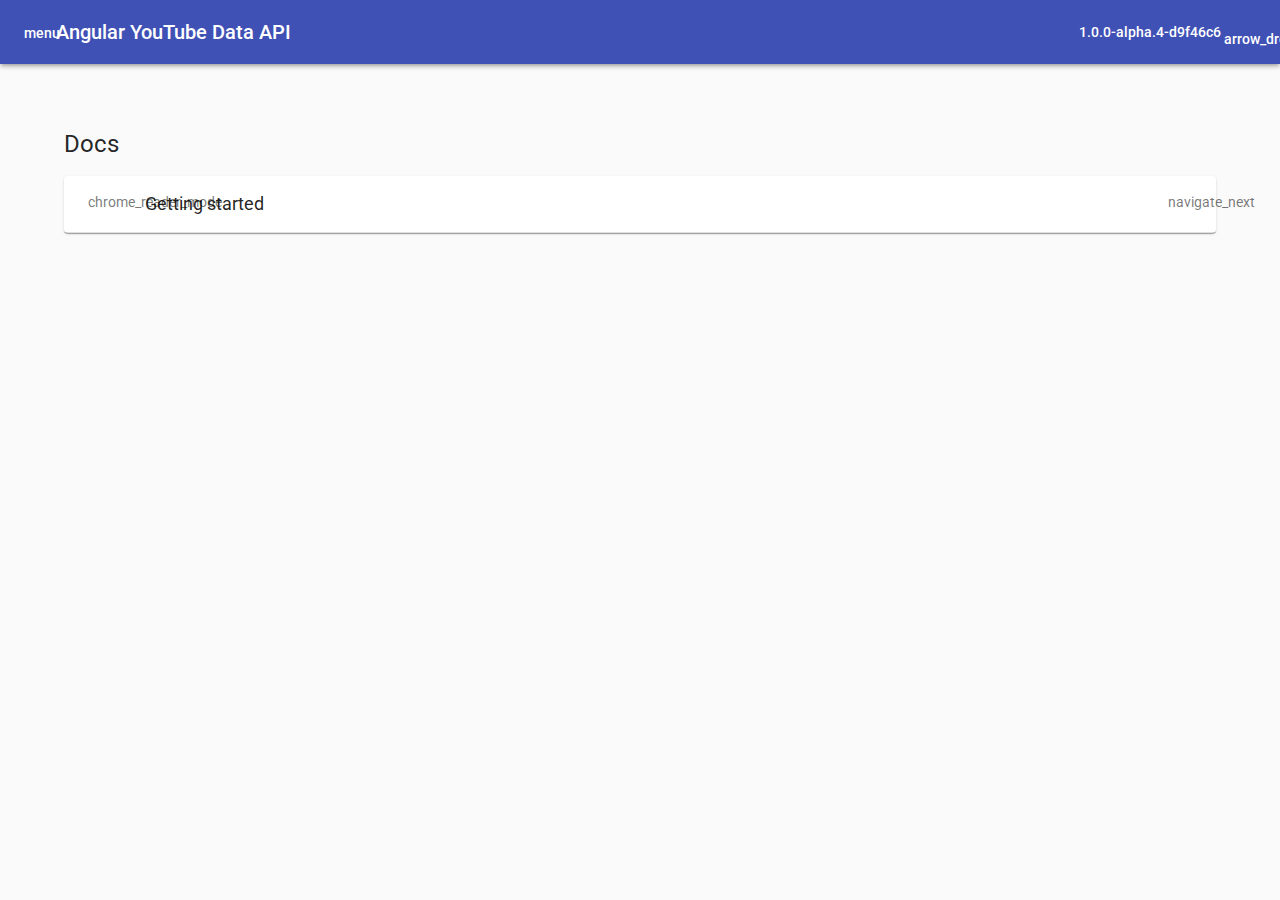
<file: master/index.html>
<!doctype html>
<html lang="en">

  <head>
    <!-- Global site tag (gtag.js) - Google Analytics -->
    <script async src="https://www.googletagmanager.com/gtag/js?id=UA-82448435-7"></script>
    <script>
      window.dataLayer = window.dataLayer || [];
      function gtag(){dataLayer.push(arguments);}
      gtag('js', new Date());

      gtag('config', 'UA-82448435-7');
    </script>
    <meta charset="utf-8">
    <title>ngx-ytd-api | Docs + Demos</title>
    <base href="/master/">    <meta name="google-site-verification" content="q_x__fb0AoRW0_0wmf6WZgGPtmTEK7GdzcQE5W00bEs" />
    <meta name="viewport" content="width=device-width, initial-scale=1">
    <link rel="icon" type="image/x-icon" href="favicon.ico">
    <link href="https://fonts.googleapis.com/css?family=Roboto:300,400,500|Roboto+Mono:300|Material+Icons+Extended" rel="stylesheet">
  <link rel="stylesheet" href="styles.1982973d4688b9e2d0b7.css"></head>

  <body class="mat-typography">
    <app-root></app-root>
    <noscript>
      <h1>Please enable JavaScript.</h1>
    </noscript>
  <script src="runtime.741402d1d47331ce975c.js"></script><script src="polyfills-es5.02cf97c22f880c649392.js" nomodule></script><script src="polyfills.29a5a2ecf0799ea35048.js"></script><script src="main.92023f47a867ca1b17e9.js"></script></body>
</html>
</file>
<file: master/styles.1982973d4688b9e2d0b7.css>
.mat-badge-content{font-weight:600;font-size:12px;font-family:Roboto,"Helvetica Neue",sans-serif}.mat-badge-small .mat-badge-content{font-size:9px}.mat-badge-large .mat-badge-content{font-size:24px}.mat-h1,.mat-headline,.mat-typography h1{font:400 24px/32px Roboto,"Helvetica Neue",sans-serif;margin:0 0 16px}.mat-h2,.mat-title,.mat-typography h2{font:500 20px/32px Roboto,"Helvetica Neue",sans-serif;margin:0 0 16px}.mat-h3,.mat-subheading-2,.mat-typography h3{font:400 16px/28px Roboto,"Helvetica Neue",sans-serif;margin:0 0 16px}.mat-h4,.mat-subheading-1,.mat-typography h4{font:400 15px/24px Roboto,"Helvetica Neue",sans-serif;margin:0 0 16px}.mat-h5,.mat-typography h5{font:400 11.62px/20px Roboto,"Helvetica Neue",sans-serif;margin:0 0 12px}.mat-h6,.mat-typography h6{font:400 9.38px/20px Roboto,"Helvetica Neue",sans-serif;margin:0 0 12px}.mat-body-2,.mat-body-strong{font:500 14px/24px Roboto,"Helvetica Neue",sans-serif}.mat-body,.mat-body-1,.mat-typography{font:400 14px/20px Roboto,"Helvetica Neue",sans-serif}.mat-body p,.mat-body-1 p,.mat-typography p{margin:0 0 12px}.mat-caption,.mat-small{font:400 12px/20px Roboto,"Helvetica Neue",sans-serif}.mat-display-4,.mat-typography .mat-display-4{font:300 112px/112px Roboto,"Helvetica Neue",sans-serif;letter-spacing:-.05em;margin:0 0 56px}.mat-display-3,.mat-typography .mat-display-3{font:400 56px/56px Roboto,"Helvetica Neue",sans-serif;letter-spacing:-.02em;margin:0 0 64px}.mat-display-2,.mat-typography .mat-display-2{font:400 45px/48px Roboto,"Helvetica Neue",sans-serif;letter-spacing:-.005em;margin:0 0 64px}.mat-display-1,.mat-typography .mat-display-1{font:400 34px/40px Roboto,"Helvetica Neue",sans-serif;margin:0 0 64px}.mat-bottom-sheet-container{font:400 14px/20px Roboto,"Helvetica Neue",sans-serif}.mat-button,.mat-fab,.mat-flat-button,.mat-icon-button,.mat-mini-fab,.mat-raised-button,.mat-stroked-button{font-family:Roboto,"Helvetica Neue",sans-serif;font-size:14px;font-weight:500}.mat-button-toggle,.mat-card{font-family:Roboto,"Helvetica Neue",sans-serif}.mat-card-title{font-size:24px;font-weight:500}.mat-card-header .mat-card-title{font-size:20px}.mat-card-content,.mat-card-subtitle{font-size:14px}.mat-checkbox{font-family:Roboto,"Helvetica Neue",sans-serif}.mat-checkbox-layout .mat-checkbox-label{line-height:24px}.mat-chip{font-size:14px;font-weight:500}.mat-chip .mat-chip-remove.mat-icon,.mat-chip .mat-chip-trailing-icon.mat-icon{font-size:18px}.mat-table{font-family:Roboto,"Helvetica Neue",sans-serif}.mat-header-cell{font-size:12px;font-weight:500}.mat-cell,.mat-footer-cell{font-size:14px}.mat-calendar{font-family:Roboto,"Helvetica Neue",sans-serif}.mat-calendar-body{font-size:13px}.mat-calendar-body-label,.mat-calendar-period-button{font-size:14px;font-weight:500}.mat-calendar-table-header th{font-size:11px;font-weight:400}.mat-dialog-title{font:500 20px/32px Roboto,"Helvetica Neue",sans-serif}.mat-expansion-panel-header{font-family:Roboto,"Helvetica Neue",sans-serif;font-size:15px;font-weight:400}.mat-expansion-panel-content{font:400 14px/20px Roboto,"Helvetica Neue",sans-serif}.mat-form-field{font-size:inherit;font-weight:400;line-height:1.125;font-family:Roboto,"Helvetica Neue",sans-serif}.mat-form-field-wrapper{padding-bottom:1.34375em}.mat-form-field-prefix .mat-icon,.mat-form-field-suffix .mat-icon{font-size:150%;line-height:1.125}.mat-form-field-prefix .mat-icon-button,.mat-form-field-suffix .mat-icon-button{height:1.5em;width:1.5em}.mat-form-field-prefix .mat-icon-button .mat-icon,.mat-form-field-suffix .mat-icon-button .mat-icon{height:1.125em;line-height:1.125}.mat-form-field-infix{padding:.5em 0;border-top:.84375em solid transparent}.mat-form-field-can-float .mat-input-server:focus+.mat-form-field-label-wrapper .mat-form-field-label,.mat-form-field-can-float.mat-form-field-should-float .mat-form-field-label{-webkit-transform:translateY(-1.34375em) scale(.75);transform:translateY(-1.34375em) scale(.75);width:133.3333333333%}.mat-form-field-can-float .mat-input-server[label]:not(:label-shown)+.mat-form-field-label-wrapper .mat-form-field-label{-webkit-transform:translateY(-1.34374em) scale(.75);transform:translateY(-1.34374em) scale(.75);width:133.3333433333%}.mat-form-field-label-wrapper{top:-.84375em;padding-top:.84375em}.mat-form-field-label{top:1.34375em}.mat-form-field-underline{bottom:1.34375em}.mat-form-field-subscript-wrapper{font-size:75%;margin-top:.6666666667em;top:calc(100% - 1.7916666667em)}.mat-form-field-appearance-legacy .mat-form-field-wrapper{padding-bottom:1.25em}.mat-form-field-appearance-legacy .mat-form-field-infix{padding:.4375em 0}.mat-form-field-appearance-legacy.mat-form-field-can-float .mat-input-server:focus+.mat-form-field-label-wrapper .mat-form-field-label,.mat-form-field-appearance-legacy.mat-form-field-can-float.mat-form-field-should-float .mat-form-field-label{-webkit-transform:translateY(-1.28125em) scale(.75) perspective(100px) translateZ(.001px);transform:translateY(-1.28125em) scale(.75) perspective(100px) translateZ(.001px);-ms-transform:translateY(-1.28125em) scale(.75);width:133.3333333333%}.mat-form-field-appearance-legacy.mat-form-field-can-float .mat-form-field-autofill-control:-webkit-autofill+.mat-form-field-label-wrapper .mat-form-field-label{-webkit-transform:translateY(-1.28125em) scale(.75) perspective(100px) translateZ(.00101px);transform:translateY(-1.28125em) scale(.75) perspective(100px) translateZ(.00101px);-ms-transform:translateY(-1.28124em) scale(.75);width:133.3333433333%}.mat-form-field-appearance-legacy.mat-form-field-can-float .mat-input-server[label]:not(:label-shown)+.mat-form-field-label-wrapper .mat-form-field-label{-webkit-transform:translateY(-1.28125em) scale(.75) perspective(100px) translateZ(.00102px);transform:translateY(-1.28125em) scale(.75) perspective(100px) translateZ(.00102px);-ms-transform:translateY(-1.28123em) scale(.75);width:133.3333533333%}.mat-form-field-appearance-legacy .mat-form-field-label{top:1.28125em}.mat-form-field-appearance-legacy .mat-form-field-subscript-wrapper{margin-top:.5416666667em;top:calc(100% - 1.6666666667em)}@media print{.mat-form-field-appearance-legacy.mat-form-field-can-float .mat-input-server:focus+.mat-form-field-label-wrapper .mat-form-field-label,.mat-form-field-appearance-legacy.mat-form-field-can-float.mat-form-field-should-float .mat-form-field-label{-webkit-transform:translateY(-1.28122em) scale(.75);transform:translateY(-1.28122em) scale(.75)}.mat-form-field-appearance-legacy.mat-form-field-can-float .mat-form-field-autofill-control:-webkit-autofill+.mat-form-field-label-wrapper .mat-form-field-label{-webkit-transform:translateY(-1.28121em) scale(.75);transform:translateY(-1.28121em) scale(.75)}.mat-form-field-appearance-legacy.mat-form-field-can-float .mat-input-server[label]:not(:label-shown)+.mat-form-field-label-wrapper .mat-form-field-label{-webkit-transform:translateY(-1.2812em) scale(.75);transform:translateY(-1.2812em) scale(.75)}}.mat-form-field-appearance-fill .mat-form-field-infix{padding:.25em 0 .75em}.mat-form-field-appearance-fill .mat-form-field-label{top:1.09375em;margin-top:-.5em}.mat-form-field-appearance-fill.mat-form-field-can-float .mat-input-server:focus+.mat-form-field-label-wrapper .mat-form-field-label,.mat-form-field-appearance-fill.mat-form-field-can-float.mat-form-field-should-float .mat-form-field-label{-webkit-transform:translateY(-.59375em) scale(.75);transform:translateY(-.59375em) scale(.75);width:133.3333333333%}.mat-form-field-appearance-fill.mat-form-field-can-float .mat-input-server[label]:not(:label-shown)+.mat-form-field-label-wrapper .mat-form-field-label{-webkit-transform:translateY(-.59374em) scale(.75);transform:translateY(-.59374em) scale(.75);width:133.3333433333%}.mat-form-field-appearance-outline .mat-form-field-infix{padding:1em 0}.mat-form-field-appearance-outline .mat-form-field-label{top:1.84375em;margin-top:-.25em}.mat-form-field-appearance-outline.mat-form-field-can-float .mat-input-server:focus+.mat-form-field-label-wrapper .mat-form-field-label,.mat-form-field-appearance-outline.mat-form-field-can-float.mat-form-field-should-float .mat-form-field-label{-webkit-transform:translateY(-1.59375em) scale(.75);transform:translateY(-1.59375em) scale(.75);width:133.3333333333%}.mat-form-field-appearance-outline.mat-form-field-can-float .mat-input-server[label]:not(:label-shown)+.mat-form-field-label-wrapper .mat-form-field-label{-webkit-transform:translateY(-1.59374em) scale(.75);transform:translateY(-1.59374em) scale(.75);width:133.3333433333%}.mat-grid-tile-footer,.mat-grid-tile-header{font-size:14px}.mat-grid-tile-footer .mat-line,.mat-grid-tile-header .mat-line{white-space:nowrap;overflow:hidden;text-overflow:ellipsis;display:block;box-sizing:border-box}.mat-grid-tile-footer .mat-line:nth-child(n+2),.mat-grid-tile-header .mat-line:nth-child(n+2){font-size:12px}input.mat-input-element{margin-top:-.0625em}.mat-menu-item{font-family:Roboto,"Helvetica Neue",sans-serif;font-size:14px;font-weight:400}.mat-paginator,.mat-paginator-page-size .mat-select-trigger{font-family:Roboto,"Helvetica Neue",sans-serif;font-size:12px}.mat-radio-button,.mat-select{font-family:Roboto,"Helvetica Neue",sans-serif}.mat-select-trigger{height:1.125em}.mat-slide-toggle-content{font-family:Roboto,"Helvetica Neue",sans-serif}.mat-slider-thumb-label-text{font-family:Roboto,"Helvetica Neue",sans-serif;font-size:12px;font-weight:500}.mat-stepper-horizontal,.mat-stepper-vertical{font-family:Roboto,"Helvetica Neue",sans-serif}.mat-step-label{font-size:14px;font-weight:400}.mat-step-sub-label-error{font-weight:400}.mat-step-label-error{font-size:14px}.mat-step-label-selected{font-size:14px;font-weight:500}.mat-tab-group{font-family:Roboto,"Helvetica Neue",sans-serif}.mat-tab-label,.mat-tab-link{font-family:Roboto,"Helvetica Neue",sans-serif;font-size:14px;font-weight:500}.mat-toolbar,.mat-toolbar h1,.mat-toolbar h2,.mat-toolbar h3,.mat-toolbar h4,.mat-toolbar h5,.mat-toolbar h6{font:500 20px/32px Roboto,"Helvetica Neue",sans-serif;margin:0}.mat-tooltip{font-family:Roboto,"Helvetica Neue",sans-serif;font-size:10px;padding-top:6px;padding-bottom:6px}.mat-tooltip-handset{font-size:14px;padding-top:8px;padding-bottom:8px}.mat-list-item,.mat-list-option{font-family:Roboto,"Helvetica Neue",sans-serif}.mat-list-base .mat-list-item{font-size:16px}.mat-list-base .mat-list-item .mat-line{white-space:nowrap;overflow:hidden;text-overflow:ellipsis;display:block;box-sizing:border-box}.mat-list-base .mat-list-item .mat-line:nth-child(n+2){font-size:14px}.mat-list-base .mat-list-option{font-size:16px}.mat-list-base .mat-list-option .mat-line{white-space:nowrap;overflow:hidden;text-overflow:ellipsis;display:block;box-sizing:border-box}.mat-list-base .mat-list-option .mat-line:nth-child(n+2){font-size:14px}.mat-list-base[dense] .mat-list-item{font-size:12px}.mat-list-base[dense] .mat-list-item .mat-line{white-space:nowrap;overflow:hidden;text-overflow:ellipsis;display:block;box-sizing:border-box}.mat-list-base[dense] .mat-list-item .mat-line:nth-child(n+2),.mat-list-base[dense] .mat-list-option{font-size:12px}.mat-list-base[dense] .mat-list-option .mat-line{white-space:nowrap;overflow:hidden;text-overflow:ellipsis;display:block;box-sizing:border-box}.mat-list-base[dense] .mat-list-option .mat-line:nth-child(n+2){font-size:12px}.mat-list-base[dense] .mat-subheader{font-family:Roboto,"Helvetica Neue",sans-serif;font-size:12px;font-weight:500}.mat-option{font-family:Roboto,"Helvetica Neue",sans-serif;font-size:16px;color:rgba(0,0,0,.87)}.mat-optgroup-label{font:500 14px/24px Roboto,"Helvetica Neue",sans-serif;color:rgba(0,0,0,.54)}.mat-simple-snackbar{font-family:Roboto,"Helvetica Neue",sans-serif;font-size:14px}.mat-simple-snackbar-action{line-height:1;font-family:inherit;font-size:inherit;font-weight:500}.mat-ripple{overflow:hidden;position:relative}.mat-ripple.mat-ripple-unbounded{overflow:visible}.mat-ripple-element{position:absolute;border-radius:50%;pointer-events:none;transition:opacity,-webkit-transform 0s cubic-bezier(0,0,.2,1);transition:opacity,transform 0s cubic-bezier(0,0,.2,1);transition:opacity,transform 0s cubic-bezier(0,0,.2,1),-webkit-transform 0s cubic-bezier(0,0,.2,1);-webkit-transform:scale(0);transform:scale(0)}@media (-ms-high-contrast:active){.mat-ripple-element{display:none}}.cdk-visually-hidden{border:0;clip:rect(0 0 0 0);height:1px;margin:-1px;overflow:hidden;padding:0;position:absolute;width:1px;outline:0;-webkit-appearance:none;-moz-appearance:none}.cdk-global-overlay-wrapper,.cdk-overlay-container{pointer-events:none;top:0;left:0;height:100%;width:100%}.cdk-overlay-container{position:fixed;z-index:1000}.cdk-overlay-container:empty{display:none}.cdk-global-overlay-wrapper{display:flex;position:absolute;z-index:1000}.cdk-overlay-pane{position:absolute;pointer-events:auto;box-sizing:border-box;z-index:1000;display:flex;max-width:100%;max-height:100%}.cdk-overlay-backdrop{position:absolute;top:0;bottom:0;left:0;right:0;z-index:1000;pointer-events:auto;-webkit-tap-highlight-color:transparent;transition:opacity .4s cubic-bezier(.25,.8,.25,1);opacity:0}.cdk-overlay-backdrop.cdk-overlay-backdrop-showing{opacity:1}@media screen and (-ms-high-contrast:active){.cdk-overlay-backdrop.cdk-overlay-backdrop-showing{opacity:.6}}.cdk-overlay-dark-backdrop{background:rgba(0,0,0,.32)}.cdk-overlay-transparent-backdrop,.cdk-overlay-transparent-backdrop.cdk-overlay-backdrop-showing{opacity:0}.cdk-overlay-connected-position-bounding-box{position:absolute;z-index:1000;display:flex;flex-direction:column;min-width:1px;min-height:1px}.cdk-global-scrollblock{position:fixed;width:100%;overflow-y:scroll}@-webkit-keyframes cdk-text-field-autofill-start{/*!*/}@keyframes cdk-text-field-autofill-start{/*!*/}@-webkit-keyframes cdk-text-field-autofill-end{/*!*/}@keyframes cdk-text-field-autofill-end{/*!*/}.cdk-text-field-autofill-monitored:-webkit-autofill{-webkit-animation-name:cdk-text-field-autofill-start;animation-name:cdk-text-field-autofill-start}.cdk-text-field-autofill-monitored:not(:-webkit-autofill){-webkit-animation-name:cdk-text-field-autofill-end;animation-name:cdk-text-field-autofill-end}textarea.cdk-textarea-autosize{resize:none}textarea.cdk-textarea-autosize-measuring{height:auto!important;overflow:hidden!important;padding:2px 0!important;box-sizing:content-box!important}.mat-ripple-element{background-color:rgba(0,0,0,.1)}.mat-option.mat-selected:not(.mat-option-multiple):not(.mat-option-disabled),.mat-option:focus:not(.mat-option-disabled),.mat-option:hover:not(.mat-option-disabled){background:rgba(0,0,0,.04)}.mat-option.mat-active{background:rgba(0,0,0,.04);color:rgba(0,0,0,.87)}.mat-option.mat-option-disabled{color:rgba(0,0,0,.38)}.mat-primary .mat-option.mat-selected:not(.mat-option-disabled){color:#3f51b5}.mat-accent .mat-option.mat-selected:not(.mat-option-disabled){color:#ff4081}.mat-warn .mat-option.mat-selected:not(.mat-option-disabled){color:#f44336}.mat-optgroup-disabled .mat-optgroup-label{color:rgba(0,0,0,.38)}.mat-pseudo-checkbox{color:rgba(0,0,0,.54)}.mat-pseudo-checkbox::after{color:#fafafa}.mat-pseudo-checkbox-disabled{color:#b0b0b0}.mat-accent .mat-pseudo-checkbox-checked,.mat-accent .mat-pseudo-checkbox-indeterminate,.mat-pseudo-checkbox-checked,.mat-pseudo-checkbox-indeterminate{background:#ff4081}.mat-primary .mat-pseudo-checkbox-checked,.mat-primary .mat-pseudo-checkbox-indeterminate{background:#3f51b5}.mat-warn .mat-pseudo-checkbox-checked,.mat-warn .mat-pseudo-checkbox-indeterminate{background:#f44336}.mat-pseudo-checkbox-checked.mat-pseudo-checkbox-disabled,.mat-pseudo-checkbox-indeterminate.mat-pseudo-checkbox-disabled{background:#b0b0b0}.mat-elevation-z0{box-shadow:0 0 0 0 rgba(0,0,0,.2),0 0 0 0 rgba(0,0,0,.14),0 0 0 0 rgba(0,0,0,.12)}.mat-elevation-z1{box-shadow:0 2px 1px -1px rgba(0,0,0,.2),0 1px 1px 0 rgba(0,0,0,.14),0 1px 3px 0 rgba(0,0,0,.12)}.mat-elevation-z2{box-shadow:0 3px 1px -2px rgba(0,0,0,.2),0 2px 2px 0 rgba(0,0,0,.14),0 1px 5px 0 rgba(0,0,0,.12)}.mat-elevation-z3{box-shadow:0 3px 3px -2px rgba(0,0,0,.2),0 3px 4px 0 rgba(0,0,0,.14),0 1px 8px 0 rgba(0,0,0,.12)}.mat-elevation-z4{box-shadow:0 2px 4px -1px rgba(0,0,0,.2),0 4px 5px 0 rgba(0,0,0,.14),0 1px 10px 0 rgba(0,0,0,.12)}.mat-elevation-z5{box-shadow:0 3px 5px -1px rgba(0,0,0,.2),0 5px 8px 0 rgba(0,0,0,.14),0 1px 14px 0 rgba(0,0,0,.12)}.mat-elevation-z6{box-shadow:0 3px 5px -1px rgba(0,0,0,.2),0 6px 10px 0 rgba(0,0,0,.14),0 1px 18px 0 rgba(0,0,0,.12)}.mat-elevation-z7{box-shadow:0 4px 5px -2px rgba(0,0,0,.2),0 7px 10px 1px rgba(0,0,0,.14),0 2px 16px 1px rgba(0,0,0,.12)}.mat-elevation-z8{box-shadow:0 5px 5px -3px rgba(0,0,0,.2),0 8px 10px 1px rgba(0,0,0,.14),0 3px 14px 2px rgba(0,0,0,.12)}.mat-elevation-z9{box-shadow:0 5px 6px -3px rgba(0,0,0,.2),0 9px 12px 1px rgba(0,0,0,.14),0 3px 16px 2px rgba(0,0,0,.12)}.mat-elevation-z10{box-shadow:0 6px 6px -3px rgba(0,0,0,.2),0 10px 14px 1px rgba(0,0,0,.14),0 4px 18px 3px rgba(0,0,0,.12)}.mat-elevation-z11{box-shadow:0 6px 7px -4px rgba(0,0,0,.2),0 11px 15px 1px rgba(0,0,0,.14),0 4px 20px 3px rgba(0,0,0,.12)}.mat-elevation-z12{box-shadow:0 7px 8px -4px rgba(0,0,0,.2),0 12px 17px 2px rgba(0,0,0,.14),0 5px 22px 4px rgba(0,0,0,.12)}.mat-elevation-z13{box-shadow:0 7px 8px -4px rgba(0,0,0,.2),0 13px 19px 2px rgba(0,0,0,.14),0 5px 24px 4px rgba(0,0,0,.12)}.mat-elevation-z14{box-shadow:0 7px 9px -4px rgba(0,0,0,.2),0 14px 21px 2px rgba(0,0,0,.14),0 5px 26px 4px rgba(0,0,0,.12)}.mat-elevation-z15{box-shadow:0 8px 9px -5px rgba(0,0,0,.2),0 15px 22px 2px rgba(0,0,0,.14),0 6px 28px 5px rgba(0,0,0,.12)}.mat-elevation-z16{box-shadow:0 8px 10px -5px rgba(0,0,0,.2),0 16px 24px 2px rgba(0,0,0,.14),0 6px 30px 5px rgba(0,0,0,.12)}.mat-elevation-z17{box-shadow:0 8px 11px -5px rgba(0,0,0,.2),0 17px 26px 2px rgba(0,0,0,.14),0 6px 32px 5px rgba(0,0,0,.12)}.mat-elevation-z18{box-shadow:0 9px 11px -5px rgba(0,0,0,.2),0 18px 28px 2px rgba(0,0,0,.14),0 7px 34px 6px rgba(0,0,0,.12)}.mat-elevation-z19{box-shadow:0 9px 12px -6px rgba(0,0,0,.2),0 19px 29px 2px rgba(0,0,0,.14),0 7px 36px 6px rgba(0,0,0,.12)}.mat-elevation-z20{box-shadow:0 10px 13px -6px rgba(0,0,0,.2),0 20px 31px 3px rgba(0,0,0,.14),0 8px 38px 7px rgba(0,0,0,.12)}.mat-elevation-z21{box-shadow:0 10px 13px -6px rgba(0,0,0,.2),0 21px 33px 3px rgba(0,0,0,.14),0 8px 40px 7px rgba(0,0,0,.12)}.mat-elevation-z22{box-shadow:0 10px 14px -6px rgba(0,0,0,.2),0 22px 35px 3px rgba(0,0,0,.14),0 8px 42px 7px rgba(0,0,0,.12)}.mat-elevation-z23{box-shadow:0 11px 14px -7px rgba(0,0,0,.2),0 23px 36px 3px rgba(0,0,0,.14),0 9px 44px 8px rgba(0,0,0,.12)}.mat-elevation-z24{box-shadow:0 11px 15px -7px rgba(0,0,0,.2),0 24px 38px 3px rgba(0,0,0,.14),0 9px 46px 8px rgba(0,0,0,.12)}.mat-app-background{background-color:#fafafa;color:rgba(0,0,0,.87)}.mat-autocomplete-panel{background:#fff;color:rgba(0,0,0,.87)}.mat-autocomplete-panel:not([class*=mat-elevation-z]){box-shadow:0 2px 4px -1px rgba(0,0,0,.2),0 4px 5px 0 rgba(0,0,0,.14),0 1px 10px 0 rgba(0,0,0,.12)}.mat-autocomplete-panel .mat-option.mat-selected:not(.mat-active):not(:hover){background:#fff}.mat-autocomplete-panel .mat-option.mat-selected:not(.mat-active):not(:hover):not(.mat-option-disabled){color:rgba(0,0,0,.87)}@media (-ms-high-contrast:active){.mat-badge-content{outline:solid 1px;border-radius:0}.mat-checkbox-disabled{opacity:.5}}.mat-badge-accent .mat-badge-content{background:#ff4081;color:#fff}.mat-badge-warn .mat-badge-content{color:#fff;background:#f44336}.mat-badge{position:relative}.mat-badge-hidden .mat-badge-content{display:none}.mat-badge-disabled .mat-badge-content{background:#b9b9b9;color:rgba(0,0,0,.38)}.mat-badge-content{color:#fff;background:#3f51b5;position:absolute;text-align:center;display:inline-block;border-radius:50%;transition:-webkit-transform .2s ease-in-out;transition:transform .2s ease-in-out;transition:transform .2s ease-in-out,-webkit-transform .2s ease-in-out;-webkit-transform:scale(.6);transform:scale(.6);overflow:hidden;white-space:nowrap;text-overflow:ellipsis;pointer-events:none}.mat-badge-content._mat-animation-noopable,.ng-animate-disabled .mat-badge-content{transition:none}.mat-badge-content.mat-badge-active{-webkit-transform:none;transform:none}.mat-badge-small .mat-badge-content{width:16px;height:16px;line-height:16px}.mat-badge-small.mat-badge-above .mat-badge-content{top:-8px}.mat-badge-small.mat-badge-below .mat-badge-content{bottom:-8px}.mat-badge-small.mat-badge-before .mat-badge-content{left:-16px}[dir=rtl] .mat-badge-small.mat-badge-before .mat-badge-content{left:auto;right:-16px}.mat-badge-small.mat-badge-after .mat-badge-content{right:-16px}[dir=rtl] .mat-badge-small.mat-badge-after .mat-badge-content{right:auto;left:-16px}.mat-badge-small.mat-badge-overlap.mat-badge-before .mat-badge-content{left:-8px}[dir=rtl] .mat-badge-small.mat-badge-overlap.mat-badge-before .mat-badge-content{left:auto;right:-8px}.mat-badge-small.mat-badge-overlap.mat-badge-after .mat-badge-content{right:-8px}[dir=rtl] .mat-badge-small.mat-badge-overlap.mat-badge-after .mat-badge-content{right:auto;left:-8px}.mat-badge-medium .mat-badge-content{width:22px;height:22px;line-height:22px}.mat-badge-medium.mat-badge-above .mat-badge-content{top:-11px}.mat-badge-medium.mat-badge-below .mat-badge-content{bottom:-11px}.mat-badge-medium.mat-badge-before .mat-badge-content{left:-22px}[dir=rtl] .mat-badge-medium.mat-badge-before .mat-badge-content{left:auto;right:-22px}.mat-badge-medium.mat-badge-after .mat-badge-content{right:-22px}[dir=rtl] .mat-badge-medium.mat-badge-after .mat-badge-content{right:auto;left:-22px}.mat-badge-medium.mat-badge-overlap.mat-badge-before .mat-badge-content{left:-11px}[dir=rtl] .mat-badge-medium.mat-badge-overlap.mat-badge-before .mat-badge-content{left:auto;right:-11px}.mat-badge-medium.mat-badge-overlap.mat-badge-after .mat-badge-content{right:-11px}[dir=rtl] .mat-badge-medium.mat-badge-overlap.mat-badge-after .mat-badge-content{right:auto;left:-11px}.mat-badge-large .mat-badge-content{width:28px;height:28px;line-height:28px}.mat-badge-large.mat-badge-above .mat-badge-content{top:-14px}.mat-badge-large.mat-badge-below .mat-badge-content{bottom:-14px}.mat-badge-large.mat-badge-before .mat-badge-content{left:-28px}[dir=rtl] .mat-badge-large.mat-badge-before .mat-badge-content{left:auto;right:-28px}.mat-badge-large.mat-badge-after .mat-badge-content{right:-28px}[dir=rtl] .mat-badge-large.mat-badge-after .mat-badge-content{right:auto;left:-28px}.mat-badge-large.mat-badge-overlap.mat-badge-before .mat-badge-content{left:-14px}[dir=rtl] .mat-badge-large.mat-badge-overlap.mat-badge-before .mat-badge-content{left:auto;right:-14px}.mat-badge-large.mat-badge-overlap.mat-badge-after .mat-badge-content{right:-14px}[dir=rtl] .mat-badge-large.mat-badge-overlap.mat-badge-after .mat-badge-content{right:auto;left:-14px}.mat-bottom-sheet-container{box-shadow:0 8px 10px -5px rgba(0,0,0,.2),0 16px 24px 2px rgba(0,0,0,.14),0 6px 30px 5px rgba(0,0,0,.12);background:#fff;color:rgba(0,0,0,.87)}.mat-button,.mat-icon-button,.mat-stroked-button{color:inherit;background:0 0}.mat-button.mat-primary,.mat-icon-button.mat-primary,.mat-stroked-button.mat-primary{color:#3f51b5}.mat-button.mat-accent,.mat-icon-button.mat-accent,.mat-stroked-button.mat-accent{color:#ff4081}.mat-button.mat-warn,.mat-icon-button.mat-warn,.mat-stroked-button.mat-warn{color:#f44336}.mat-button.mat-accent[disabled],.mat-button.mat-primary[disabled],.mat-button.mat-warn[disabled],.mat-button[disabled][disabled],.mat-icon-button.mat-accent[disabled],.mat-icon-button.mat-primary[disabled],.mat-icon-button.mat-warn[disabled],.mat-icon-button[disabled][disabled],.mat-stroked-button.mat-accent[disabled],.mat-stroked-button.mat-primary[disabled],.mat-stroked-button.mat-warn[disabled],.mat-stroked-button[disabled][disabled]{color:rgba(0,0,0,.26)}.mat-button.mat-primary .mat-button-focus-overlay,.mat-icon-button.mat-primary .mat-button-focus-overlay,.mat-stroked-button.mat-primary .mat-button-focus-overlay{background-color:#3f51b5}.mat-button.mat-accent .mat-button-focus-overlay,.mat-icon-button.mat-accent .mat-button-focus-overlay,.mat-stroked-button.mat-accent .mat-button-focus-overlay{background-color:#ff4081}.mat-button.mat-warn .mat-button-focus-overlay,.mat-icon-button.mat-warn .mat-button-focus-overlay,.mat-stroked-button.mat-warn .mat-button-focus-overlay{background-color:#f44336}.mat-button[disabled] .mat-button-focus-overlay,.mat-icon-button[disabled] .mat-button-focus-overlay,.mat-stroked-button[disabled] .mat-button-focus-overlay{background-color:transparent}.mat-button .mat-ripple-element,.mat-icon-button .mat-ripple-element,.mat-stroked-button .mat-ripple-element{opacity:.1;background-color:currentColor}.mat-button-focus-overlay{background:#000}.mat-stroked-button:not([disabled]){border-color:rgba(0,0,0,.12)}.mat-fab,.mat-flat-button,.mat-mini-fab,.mat-raised-button{color:rgba(0,0,0,.87);background-color:#fff}.mat-fab.mat-accent,.mat-fab.mat-primary,.mat-fab.mat-warn,.mat-flat-button.mat-accent,.mat-flat-button.mat-primary,.mat-flat-button.mat-warn,.mat-mini-fab.mat-accent,.mat-mini-fab.mat-primary,.mat-mini-fab.mat-warn,.mat-raised-button.mat-accent,.mat-raised-button.mat-primary,.mat-raised-button.mat-warn{color:#fff}.mat-fab.mat-accent[disabled],.mat-fab.mat-primary[disabled],.mat-fab.mat-warn[disabled],.mat-fab[disabled][disabled],.mat-flat-button.mat-accent[disabled],.mat-flat-button.mat-primary[disabled],.mat-flat-button.mat-warn[disabled],.mat-flat-button[disabled][disabled],.mat-mini-fab.mat-accent[disabled],.mat-mini-fab.mat-primary[disabled],.mat-mini-fab.mat-warn[disabled],.mat-mini-fab[disabled][disabled],.mat-raised-button.mat-accent[disabled],.mat-raised-button.mat-primary[disabled],.mat-raised-button.mat-warn[disabled],.mat-raised-button[disabled][disabled]{color:rgba(0,0,0,.26);background-color:rgba(0,0,0,.12)}.mat-fab.mat-primary,.mat-flat-button.mat-primary,.mat-mini-fab.mat-primary,.mat-raised-button.mat-primary{background-color:#3f51b5}.mat-fab.mat-accent,.mat-flat-button.mat-accent,.mat-mini-fab.mat-accent,.mat-raised-button.mat-accent{background-color:#ff4081}.mat-fab.mat-warn,.mat-flat-button.mat-warn,.mat-mini-fab.mat-warn,.mat-raised-button.mat-warn{background-color:#f44336}.mat-fab.mat-accent .mat-ripple-element,.mat-fab.mat-primary .mat-ripple-element,.mat-fab.mat-warn .mat-ripple-element,.mat-flat-button.mat-accent .mat-ripple-element,.mat-flat-button.mat-primary .mat-ripple-element,.mat-flat-button.mat-warn .mat-ripple-element,.mat-mini-fab.mat-accent .mat-ripple-element,.mat-mini-fab.mat-primary .mat-ripple-element,.mat-mini-fab.mat-warn .mat-ripple-element,.mat-raised-button.mat-accent .mat-ripple-element,.mat-raised-button.mat-primary .mat-ripple-element,.mat-raised-button.mat-warn .mat-ripple-element{background-color:rgba(255,255,255,.1)}.mat-flat-button:not([class*=mat-elevation-z]),.mat-stroked-button:not([class*=mat-elevation-z]){box-shadow:0 0 0 0 rgba(0,0,0,.2),0 0 0 0 rgba(0,0,0,.14),0 0 0 0 rgba(0,0,0,.12)}.mat-raised-button:not([class*=mat-elevation-z]){box-shadow:0 3px 1px -2px rgba(0,0,0,.2),0 2px 2px 0 rgba(0,0,0,.14),0 1px 5px 0 rgba(0,0,0,.12)}.mat-raised-button:not([disabled]):active:not([class*=mat-elevation-z]){box-shadow:0 5px 5px -3px rgba(0,0,0,.2),0 8px 10px 1px rgba(0,0,0,.14),0 3px 14px 2px rgba(0,0,0,.12)}.mat-raised-button[disabled]:not([class*=mat-elevation-z]){box-shadow:0 0 0 0 rgba(0,0,0,.2),0 0 0 0 rgba(0,0,0,.14),0 0 0 0 rgba(0,0,0,.12)}.mat-fab:not([class*=mat-elevation-z]),.mat-mini-fab:not([class*=mat-elevation-z]){box-shadow:0 3px 5px -1px rgba(0,0,0,.2),0 6px 10px 0 rgba(0,0,0,.14),0 1px 18px 0 rgba(0,0,0,.12)}.mat-fab:not([disabled]):active:not([class*=mat-elevation-z]),.mat-mini-fab:not([disabled]):active:not([class*=mat-elevation-z]){box-shadow:0 7px 8px -4px rgba(0,0,0,.2),0 12px 17px 2px rgba(0,0,0,.14),0 5px 22px 4px rgba(0,0,0,.12)}.mat-fab[disabled]:not([class*=mat-elevation-z]),.mat-mini-fab[disabled]:not([class*=mat-elevation-z]){box-shadow:0 0 0 0 rgba(0,0,0,.2),0 0 0 0 rgba(0,0,0,.14),0 0 0 0 rgba(0,0,0,.12)}.mat-button-toggle-group,.mat-button-toggle-standalone{box-shadow:0 3px 1px -2px rgba(0,0,0,.2),0 2px 2px 0 rgba(0,0,0,.14),0 1px 5px 0 rgba(0,0,0,.12)}.mat-button-toggle-group-appearance-standard,.mat-button-toggle-standalone.mat-button-toggle-appearance-standard{box-shadow:none;border:1px solid rgba(0,0,0,.12)}.mat-button-toggle{color:rgba(0,0,0,.38)}.mat-button-toggle .mat-button-toggle-focus-overlay{background-color:rgba(0,0,0,.12)}.mat-button-toggle-appearance-standard{color:rgba(0,0,0,.87);background:#fff}.mat-button-toggle-appearance-standard .mat-button-toggle-focus-overlay{background-color:#000}.mat-button-toggle-group-appearance-standard .mat-button-toggle+.mat-button-toggle{border-left:1px solid rgba(0,0,0,.12)}[dir=rtl] .mat-button-toggle-group-appearance-standard .mat-button-toggle+.mat-button-toggle{border-left:none;border-right:1px solid rgba(0,0,0,.12)}.mat-button-toggle-group-appearance-standard.mat-button-toggle-vertical .mat-button-toggle+.mat-button-toggle{border-left:none;border-right:none;border-top:1px solid rgba(0,0,0,.12)}.mat-button-toggle-checked{background-color:#e0e0e0;color:rgba(0,0,0,.54)}.mat-button-toggle-checked.mat-button-toggle-appearance-standard{color:rgba(0,0,0,.87)}.mat-button-toggle-disabled{color:rgba(0,0,0,.26);background-color:#eee}.mat-button-toggle-disabled.mat-button-toggle-appearance-standard{background:#fff}.mat-button-toggle-disabled.mat-button-toggle-checked{background-color:#bdbdbd}.mat-card{background:#fff;color:rgba(0,0,0,.87)}.mat-card:not([class*=mat-elevation-z]){box-shadow:0 2px 1px -1px rgba(0,0,0,.2),0 1px 1px 0 rgba(0,0,0,.14),0 1px 3px 0 rgba(0,0,0,.12)}.mat-card.mat-card-flat:not([class*=mat-elevation-z]){box-shadow:0 0 0 0 rgba(0,0,0,.2),0 0 0 0 rgba(0,0,0,.14),0 0 0 0 rgba(0,0,0,.12)}.mat-card-subtitle{color:rgba(0,0,0,.54)}.mat-checkbox-frame{border-color:rgba(0,0,0,.54)}.mat-checkbox-checkmark{fill:#fafafa}.mat-checkbox-checkmark-path{stroke:#fafafa!important}.mat-checkbox-mixedmark{background-color:#fafafa}.mat-checkbox-checked.mat-primary .mat-checkbox-background,.mat-checkbox-indeterminate.mat-primary .mat-checkbox-background{background-color:#3f51b5}.mat-checkbox-checked.mat-accent .mat-checkbox-background,.mat-checkbox-indeterminate.mat-accent .mat-checkbox-background{background-color:#ff4081}.mat-checkbox-checked.mat-warn .mat-checkbox-background,.mat-checkbox-indeterminate.mat-warn .mat-checkbox-background{background-color:#f44336}.mat-checkbox-disabled.mat-checkbox-checked .mat-checkbox-background,.mat-checkbox-disabled.mat-checkbox-indeterminate .mat-checkbox-background{background-color:#b0b0b0}.mat-checkbox-disabled:not(.mat-checkbox-checked) .mat-checkbox-frame{border-color:#b0b0b0}.mat-checkbox-disabled .mat-checkbox-label{color:rgba(0,0,0,.54)}@media (-ms-high-contrast:active){.mat-checkbox-background{background:0 0}.dark-theme .mat-badge-content{outline:solid 1px;border-radius:0}}.mat-checkbox .mat-ripple-element{background-color:#000}.mat-checkbox-checked:not(.mat-checkbox-disabled).mat-primary .mat-ripple-element,.mat-checkbox:active:not(.mat-checkbox-disabled).mat-primary .mat-ripple-element{background:#3f51b5}.mat-checkbox-checked:not(.mat-checkbox-disabled).mat-accent .mat-ripple-element,.mat-checkbox:active:not(.mat-checkbox-disabled).mat-accent .mat-ripple-element{background:#ff4081}.mat-checkbox-checked:not(.mat-checkbox-disabled).mat-warn .mat-ripple-element,.mat-checkbox:active:not(.mat-checkbox-disabled).mat-warn .mat-ripple-element{background:#f44336}.mat-chip.mat-standard-chip{background-color:#e0e0e0;color:rgba(0,0,0,.87)}.mat-chip.mat-standard-chip .mat-chip-remove{color:rgba(0,0,0,.87);opacity:.4}.mat-chip.mat-standard-chip:not(.mat-chip-disabled):active{box-shadow:0 3px 3px -2px rgba(0,0,0,.2),0 3px 4px 0 rgba(0,0,0,.14),0 1px 8px 0 rgba(0,0,0,.12)}.mat-chip.mat-standard-chip:not(.mat-chip-disabled) .mat-chip-remove:hover{opacity:.54}.mat-chip.mat-standard-chip.mat-chip-disabled{opacity:.4}.mat-chip.mat-standard-chip::after{background:#000}.mat-chip.mat-standard-chip.mat-chip-selected.mat-primary{background-color:#3f51b5;color:#fff}.mat-chip.mat-standard-chip.mat-chip-selected.mat-primary .mat-chip-remove{color:#fff;opacity:.4}.mat-chip.mat-standard-chip.mat-chip-selected.mat-primary .mat-ripple-element{background:rgba(255,255,255,.1)}.mat-chip.mat-standard-chip.mat-chip-selected.mat-warn{background-color:#f44336;color:#fff}.mat-chip.mat-standard-chip.mat-chip-selected.mat-warn .mat-chip-remove{color:#fff;opacity:.4}.mat-chip.mat-standard-chip.mat-chip-selected.mat-warn .mat-ripple-element{background:rgba(255,255,255,.1)}.mat-chip.mat-standard-chip.mat-chip-selected.mat-accent{background-color:#ff4081;color:#fff}.mat-chip.mat-standard-chip.mat-chip-selected.mat-accent .mat-chip-remove{color:#fff;opacity:.4}.mat-chip.mat-standard-chip.mat-chip-selected.mat-accent .mat-ripple-element{background:rgba(255,255,255,.1)}.mat-table{background:#fff}.mat-table tbody,.mat-table tfoot,.mat-table thead,.mat-table-sticky,[mat-footer-row],[mat-header-row],[mat-row],mat-footer-row,mat-header-row,mat-row{background:inherit}mat-footer-row,mat-header-row,mat-row,td.mat-cell,td.mat-footer-cell,th.mat-header-cell{border-bottom-color:rgba(0,0,0,.12)}.mat-header-cell{color:rgba(0,0,0,.54)}.mat-cell,.mat-footer-cell{color:rgba(0,0,0,.87)}.mat-calendar-arrow{border-top-color:rgba(0,0,0,.54)}.mat-datepicker-content .mat-calendar-next-button,.mat-datepicker-content .mat-calendar-previous-button,.mat-datepicker-toggle{color:rgba(0,0,0,.54)}.mat-calendar-table-header{color:rgba(0,0,0,.38)}.mat-calendar-table-header-divider::after{background:rgba(0,0,0,.12)}.mat-calendar-body-label{color:rgba(0,0,0,.54)}.mat-calendar-body-cell-content{color:rgba(0,0,0,.87);border-color:transparent}.mat-calendar-body-disabled>.mat-calendar-body-cell-content:not(.mat-calendar-body-selected){color:rgba(0,0,0,.38)}.cdk-keyboard-focused .mat-calendar-body-active>.mat-calendar-body-cell-content:not(.mat-calendar-body-selected),.cdk-program-focused .mat-calendar-body-active>.mat-calendar-body-cell-content:not(.mat-calendar-body-selected),.mat-calendar-body-cell:not(.mat-calendar-body-disabled):hover>.mat-calendar-body-cell-content:not(.mat-calendar-body-selected){background-color:rgba(0,0,0,.04)}.mat-calendar-body-today:not(.mat-calendar-body-selected){border-color:rgba(0,0,0,.38)}.mat-calendar-body-disabled>.mat-calendar-body-today:not(.mat-calendar-body-selected){border-color:rgba(0,0,0,.18)}.mat-calendar-body-selected{background-color:#3f51b5;color:#fff}.mat-calendar-body-disabled>.mat-calendar-body-selected{background-color:rgba(63,81,181,.4)}.mat-calendar-body-today.mat-calendar-body-selected{box-shadow:inset 0 0 0 1px #fff}.mat-datepicker-content{box-shadow:0 2px 4px -1px rgba(0,0,0,.2),0 4px 5px 0 rgba(0,0,0,.14),0 1px 10px 0 rgba(0,0,0,.12);background-color:#fff;color:rgba(0,0,0,.87)}.mat-datepicker-content.mat-accent .mat-calendar-body-selected{background-color:#ff4081;color:#fff}.mat-datepicker-content.mat-accent .mat-calendar-body-disabled>.mat-calendar-body-selected{background-color:rgba(255,64,129,.4)}.mat-datepicker-content.mat-accent .mat-calendar-body-today.mat-calendar-body-selected{box-shadow:inset 0 0 0 1px #fff}.mat-datepicker-content.mat-warn .mat-calendar-body-selected{background-color:#f44336;color:#fff}.mat-datepicker-content.mat-warn .mat-calendar-body-disabled>.mat-calendar-body-selected{background-color:rgba(244,67,54,.4)}.mat-datepicker-content.mat-warn .mat-calendar-body-today.mat-calendar-body-selected{box-shadow:inset 0 0 0 1px #fff}.mat-datepicker-content-touch{box-shadow:0 0 0 0 rgba(0,0,0,.2),0 0 0 0 rgba(0,0,0,.14),0 0 0 0 rgba(0,0,0,.12)}.mat-datepicker-toggle-active{color:#3f51b5}.mat-datepicker-toggle-active.mat-accent{color:#ff4081}.mat-datepicker-toggle-active.mat-warn{color:#f44336}.mat-dialog-container{box-shadow:0 11px 15px -7px rgba(0,0,0,.2),0 24px 38px 3px rgba(0,0,0,.14),0 9px 46px 8px rgba(0,0,0,.12);background:#fff;color:rgba(0,0,0,.87)}.mat-divider{border-top-color:rgba(0,0,0,.12)}.mat-divider-vertical{border-right-color:rgba(0,0,0,.12)}.mat-expansion-panel{background:#fff;color:rgba(0,0,0,.87)}.mat-expansion-panel:not([class*=mat-elevation-z]){box-shadow:0 3px 1px -2px rgba(0,0,0,.2),0 2px 2px 0 rgba(0,0,0,.14),0 1px 5px 0 rgba(0,0,0,.12)}.mat-action-row{border-top-color:rgba(0,0,0,.12)}.mat-expansion-panel:not(.mat-expanded) .mat-expansion-panel-header:not([aria-disabled=true]).cdk-keyboard-focused,.mat-expansion-panel:not(.mat-expanded) .mat-expansion-panel-header:not([aria-disabled=true]).cdk-program-focused,.mat-expansion-panel:not(.mat-expanded) .mat-expansion-panel-header:not([aria-disabled=true]):hover{background:rgba(0,0,0,.04)}@media (hover:none){.mat-expansion-panel:not(.mat-expanded):not([aria-disabled=true]) .mat-expansion-panel-header:hover{background:#fff}}.mat-expansion-panel-header-title{color:rgba(0,0,0,.87)}.mat-expansion-indicator::after,.mat-expansion-panel-header-description{color:rgba(0,0,0,.54)}.mat-expansion-panel-header[aria-disabled=true]{color:rgba(0,0,0,.26)}.mat-expansion-panel-header[aria-disabled=true] .mat-expansion-panel-header-description,.mat-expansion-panel-header[aria-disabled=true] .mat-expansion-panel-header-title{color:inherit}.mat-form-field-label,.mat-hint{color:rgba(0,0,0,.6)}.mat-form-field.mat-focused .mat-form-field-label{color:#3f51b5}.mat-form-field.mat-focused .mat-form-field-label.mat-accent{color:#ff4081}.mat-form-field.mat-focused .mat-form-field-label.mat-warn{color:#f44336}.mat-focused .mat-form-field-required-marker{color:#ff4081}.mat-form-field-ripple{background-color:rgba(0,0,0,.87)}.mat-form-field.mat-focused .mat-form-field-ripple{background-color:#3f51b5}.mat-form-field.mat-focused .mat-form-field-ripple.mat-accent{background-color:#ff4081}.mat-form-field.mat-focused .mat-form-field-ripple.mat-warn{background-color:#f44336}.mat-form-field-type-mat-native-select.mat-focused:not(.mat-form-field-invalid) .mat-form-field-infix::after{color:#3f51b5}.mat-form-field-type-mat-native-select.mat-focused:not(.mat-form-field-invalid).mat-accent .mat-form-field-infix::after{color:#ff4081}.mat-form-field-type-mat-native-select.mat-focused:not(.mat-form-field-invalid).mat-warn .mat-form-field-infix::after,.mat-form-field.mat-form-field-invalid .mat-form-field-label,.mat-form-field.mat-form-field-invalid .mat-form-field-label .mat-form-field-required-marker,.mat-form-field.mat-form-field-invalid .mat-form-field-label.mat-accent{color:#f44336}.mat-form-field.mat-form-field-invalid .mat-form-field-ripple,.mat-form-field.mat-form-field-invalid .mat-form-field-ripple.mat-accent{background-color:#f44336}.mat-error{color:#f44336}.mat-form-field-appearance-legacy .mat-form-field-label,.mat-form-field-appearance-legacy .mat-hint{color:rgba(0,0,0,.54)}.mat-form-field-appearance-legacy .mat-form-field-underline{bottom:1.25em;background-color:rgba(0,0,0,.42)}.mat-form-field-appearance-legacy.mat-form-field-disabled .mat-form-field-underline{background-image:linear-gradient(to right,rgba(0,0,0,.42) 0,rgba(0,0,0,.42) 33%,transparent 0);background-size:4px 100%;background-repeat:repeat-x}.mat-form-field-appearance-standard .mat-form-field-underline{background-color:rgba(0,0,0,.42)}.mat-form-field-appearance-standard.mat-form-field-disabled .mat-form-field-underline{background-image:linear-gradient(to right,rgba(0,0,0,.42) 0,rgba(0,0,0,.42) 33%,transparent 0);background-size:4px 100%;background-repeat:repeat-x}.mat-form-field-appearance-fill .mat-form-field-flex{background-color:rgba(0,0,0,.04)}.mat-form-field-appearance-fill.mat-form-field-disabled .mat-form-field-flex{background-color:rgba(0,0,0,.02)}.mat-form-field-appearance-fill .mat-form-field-underline::before{background-color:rgba(0,0,0,.42)}.mat-form-field-appearance-fill.mat-form-field-disabled .mat-form-field-label{color:rgba(0,0,0,.38)}.mat-form-field-appearance-fill.mat-form-field-disabled .mat-form-field-underline::before{background-color:transparent}.mat-form-field-appearance-outline .mat-form-field-outline{color:rgba(0,0,0,.12)}.mat-form-field-appearance-outline .mat-form-field-outline-thick{color:rgba(0,0,0,.87)}.mat-form-field-appearance-outline.mat-focused .mat-form-field-outline-thick{color:#3f51b5}.mat-form-field-appearance-outline.mat-focused.mat-accent .mat-form-field-outline-thick{color:#ff4081}.mat-form-field-appearance-outline.mat-focused.mat-warn .mat-form-field-outline-thick,.mat-form-field-appearance-outline.mat-form-field-invalid.mat-form-field-invalid .mat-form-field-outline-thick{color:#f44336}.mat-form-field-appearance-outline.mat-form-field-disabled .mat-form-field-label{color:rgba(0,0,0,.38)}.mat-form-field-appearance-outline.mat-form-field-disabled .mat-form-field-outline{color:rgba(0,0,0,.06)}.mat-icon.mat-primary{color:#3f51b5}.mat-icon.mat-accent{color:#ff4081}.mat-icon.mat-warn{color:#f44336}.mat-form-field-type-mat-native-select .mat-form-field-infix::after{color:rgba(0,0,0,.54)}.mat-form-field-type-mat-native-select.mat-form-field-disabled .mat-form-field-infix::after,.mat-input-element:disabled{color:rgba(0,0,0,.38)}.mat-input-element{caret-color:#3f51b5}.mat-input-element::-ms-input-placeholder{color:rgba(0,0,0,.42)}.mat-input-element::placeholder{color:rgba(0,0,0,.42)}.mat-input-element::-moz-placeholder{color:rgba(0,0,0,.42)}.mat-input-element::-webkit-input-placeholder{color:rgba(0,0,0,.42)}.mat-input-element:-ms-input-placeholder{color:rgba(0,0,0,.42)}.mat-accent .mat-input-element{caret-color:#ff4081}.mat-form-field-invalid .mat-input-element,.mat-warn .mat-input-element{caret-color:#f44336}.mat-form-field-type-mat-native-select.mat-form-field-invalid .mat-form-field-infix::after{color:#f44336}.mat-list-base .mat-list-item,.mat-list-base .mat-list-option{color:rgba(0,0,0,.87)}.mat-list-base .mat-subheader{font-family:Roboto,"Helvetica Neue",sans-serif;font-size:14px;font-weight:500;color:rgba(0,0,0,.54)}.mat-list-item-disabled{background-color:#eee}.mat-action-list .mat-list-item:focus,.mat-action-list .mat-list-item:hover,.mat-list-option:focus,.mat-list-option:hover,.mat-nav-list .mat-list-item:focus,.mat-nav-list .mat-list-item:hover{background:rgba(0,0,0,.04)}.mat-menu-panel{background:#fff}.mat-menu-panel:not([class*=mat-elevation-z]){box-shadow:0 2px 4px -1px rgba(0,0,0,.2),0 4px 5px 0 rgba(0,0,0,.14),0 1px 10px 0 rgba(0,0,0,.12)}.mat-menu-item{background:0 0;color:rgba(0,0,0,.87)}.mat-menu-item[disabled],.mat-menu-item[disabled]::after{color:rgba(0,0,0,.38)}.mat-menu-item .mat-icon-no-color,.mat-menu-item-submenu-trigger::after{color:rgba(0,0,0,.54)}.mat-menu-item-highlighted:not([disabled]),.mat-menu-item.cdk-keyboard-focused:not([disabled]),.mat-menu-item.cdk-program-focused:not([disabled]),.mat-menu-item:hover:not([disabled]){background:rgba(0,0,0,.04)}.mat-paginator{background:#fff}.mat-paginator,.mat-paginator-page-size .mat-select-trigger{color:rgba(0,0,0,.54)}.mat-paginator-decrement,.mat-paginator-increment{border-top:2px solid rgba(0,0,0,.54);border-right:2px solid rgba(0,0,0,.54)}.mat-paginator-first,.mat-paginator-last{border-top:2px solid rgba(0,0,0,.54)}.mat-icon-button[disabled] .mat-paginator-decrement,.mat-icon-button[disabled] .mat-paginator-first,.mat-icon-button[disabled] .mat-paginator-increment,.mat-icon-button[disabled] .mat-paginator-last{border-color:rgba(0,0,0,.38)}.mat-progress-bar-background{fill:#c5cae9}.mat-progress-bar-buffer{background-color:#c5cae9}.mat-progress-bar-fill::after{background-color:#3f51b5}.mat-progress-bar.mat-accent .mat-progress-bar-background{fill:#ff80ab}.mat-progress-bar.mat-accent .mat-progress-bar-buffer{background-color:#ff80ab}.mat-progress-bar.mat-accent .mat-progress-bar-fill::after{background-color:#ff4081}.mat-progress-bar.mat-warn .mat-progress-bar-background{fill:#ffcdd2}.mat-progress-bar.mat-warn .mat-progress-bar-buffer{background-color:#ffcdd2}.mat-progress-bar.mat-warn .mat-progress-bar-fill::after{background-color:#f44336}.mat-progress-spinner circle,.mat-spinner circle{stroke:#3f51b5}.mat-progress-spinner.mat-accent circle,.mat-spinner.mat-accent circle{stroke:#ff4081}.mat-progress-spinner.mat-warn circle,.mat-spinner.mat-warn circle{stroke:#f44336}.mat-radio-outer-circle{border-color:rgba(0,0,0,.54)}.mat-radio-button.mat-primary.mat-radio-checked .mat-radio-outer-circle{border-color:#3f51b5}.mat-radio-button.mat-primary .mat-radio-inner-circle,.mat-radio-button.mat-primary .mat-radio-ripple .mat-ripple-element:not(.mat-radio-persistent-ripple),.mat-radio-button.mat-primary.mat-radio-checked .mat-radio-persistent-ripple,.mat-radio-button.mat-primary:active .mat-radio-persistent-ripple{background-color:#3f51b5}.mat-radio-button.mat-accent.mat-radio-checked .mat-radio-outer-circle{border-color:#ff4081}.mat-radio-button.mat-accent .mat-radio-inner-circle,.mat-radio-button.mat-accent .mat-radio-ripple .mat-ripple-element:not(.mat-radio-persistent-ripple),.mat-radio-button.mat-accent.mat-radio-checked .mat-radio-persistent-ripple,.mat-radio-button.mat-accent:active .mat-radio-persistent-ripple{background-color:#ff4081}.mat-radio-button.mat-warn.mat-radio-checked .mat-radio-outer-circle{border-color:#f44336}.mat-radio-button.mat-warn .mat-radio-inner-circle,.mat-radio-button.mat-warn .mat-radio-ripple .mat-ripple-element:not(.mat-radio-persistent-ripple),.mat-radio-button.mat-warn.mat-radio-checked .mat-radio-persistent-ripple,.mat-radio-button.mat-warn:active .mat-radio-persistent-ripple{background-color:#f44336}.mat-radio-button.mat-radio-disabled .mat-radio-outer-circle,.mat-radio-button.mat-radio-disabled.mat-radio-checked .mat-radio-outer-circle{border-color:rgba(0,0,0,.38)}.mat-radio-button.mat-radio-disabled .mat-radio-inner-circle,.mat-radio-button.mat-radio-disabled .mat-radio-ripple .mat-ripple-element{background-color:rgba(0,0,0,.38)}.mat-radio-button.mat-radio-disabled .mat-radio-label-content{color:rgba(0,0,0,.38)}.mat-radio-button .mat-ripple-element{background-color:#000}.mat-select-value{color:rgba(0,0,0,.87)}.mat-select-placeholder{color:rgba(0,0,0,.42)}.mat-select-disabled .mat-select-value{color:rgba(0,0,0,.38)}.mat-select-arrow{color:rgba(0,0,0,.54)}.mat-select-panel{background:#fff}.mat-select-panel:not([class*=mat-elevation-z]){box-shadow:0 2px 4px -1px rgba(0,0,0,.2),0 4px 5px 0 rgba(0,0,0,.14),0 1px 10px 0 rgba(0,0,0,.12)}.mat-select-panel .mat-option.mat-selected:not(.mat-option-multiple){background:rgba(0,0,0,.12)}.mat-form-field.mat-focused.mat-primary .mat-select-arrow{color:#3f51b5}.mat-form-field.mat-focused.mat-accent .mat-select-arrow{color:#ff4081}.mat-form-field .mat-select.mat-select-invalid .mat-select-arrow,.mat-form-field.mat-focused.mat-warn .mat-select-arrow{color:#f44336}.mat-form-field .mat-select.mat-select-disabled .mat-select-arrow{color:rgba(0,0,0,.38)}.mat-drawer-container{background-color:#fafafa;color:rgba(0,0,0,.87)}.mat-drawer{background-color:#fff;color:rgba(0,0,0,.87)}.mat-drawer.mat-drawer-push{background-color:#fff}.mat-drawer:not(.mat-drawer-side){box-shadow:0 8px 10px -5px rgba(0,0,0,.2),0 16px 24px 2px rgba(0,0,0,.14),0 6px 30px 5px rgba(0,0,0,.12)}.mat-drawer-side{border-right:1px solid rgba(0,0,0,.12)}.mat-drawer-side.mat-drawer-end,[dir=rtl] .mat-drawer-side{border-left:1px solid rgba(0,0,0,.12);border-right:none}[dir=rtl] .mat-drawer-side.mat-drawer-end{border-left:none;border-right:1px solid rgba(0,0,0,.12)}.mat-drawer-backdrop.mat-drawer-shown{background-color:rgba(0,0,0,.6)}.mat-slide-toggle.mat-checked .mat-slide-toggle-thumb{background-color:#ff4081}.mat-slide-toggle.mat-checked .mat-slide-toggle-bar{background-color:rgba(255,64,129,.54)}.mat-slide-toggle.mat-checked .mat-ripple-element{background-color:#ff4081}.mat-slide-toggle.mat-primary.mat-checked .mat-slide-toggle-thumb{background-color:#3f51b5}.mat-slide-toggle.mat-primary.mat-checked .mat-slide-toggle-bar{background-color:rgba(63,81,181,.54)}.mat-slide-toggle.mat-primary.mat-checked .mat-ripple-element{background-color:#3f51b5}.mat-slide-toggle.mat-warn.mat-checked .mat-slide-toggle-thumb{background-color:#f44336}.mat-slide-toggle.mat-warn.mat-checked .mat-slide-toggle-bar{background-color:rgba(244,67,54,.54)}.mat-slide-toggle.mat-warn.mat-checked .mat-ripple-element{background-color:#f44336}.mat-slide-toggle:not(.mat-checked) .mat-ripple-element{background-color:#000}.mat-slide-toggle-thumb{box-shadow:0 2px 1px -1px rgba(0,0,0,.2),0 1px 1px 0 rgba(0,0,0,.14),0 1px 3px 0 rgba(0,0,0,.12);background-color:#fafafa}.mat-slide-toggle-bar{background-color:rgba(0,0,0,.38)}.mat-slider-track-background{background-color:rgba(0,0,0,.26)}.mat-primary .mat-slider-thumb,.mat-primary .mat-slider-thumb-label,.mat-primary .mat-slider-track-fill{background-color:#3f51b5}.mat-primary .mat-slider-thumb-label-text{color:#fff}.mat-accent .mat-slider-thumb,.mat-accent .mat-slider-thumb-label,.mat-accent .mat-slider-track-fill{background-color:#ff4081}.mat-accent .mat-slider-thumb-label-text{color:#fff}.mat-warn .mat-slider-thumb,.mat-warn .mat-slider-thumb-label,.mat-warn .mat-slider-track-fill{background-color:#f44336}.mat-warn .mat-slider-thumb-label-text{color:#fff}.mat-slider-focus-ring{background-color:rgba(255,64,129,.2)}.cdk-focused .mat-slider-track-background,.mat-slider:hover .mat-slider-track-background{background-color:rgba(0,0,0,.38)}.mat-slider-disabled .mat-slider-thumb,.mat-slider-disabled .mat-slider-track-background,.mat-slider-disabled .mat-slider-track-fill,.mat-slider-disabled:hover .mat-slider-track-background{background-color:rgba(0,0,0,.26)}.mat-slider-min-value .mat-slider-focus-ring{background-color:rgba(0,0,0,.12)}.mat-slider-min-value.mat-slider-thumb-label-showing .mat-slider-thumb,.mat-slider-min-value.mat-slider-thumb-label-showing .mat-slider-thumb-label{background-color:rgba(0,0,0,.87)}.mat-slider-min-value.mat-slider-thumb-label-showing.cdk-focused .mat-slider-thumb,.mat-slider-min-value.mat-slider-thumb-label-showing.cdk-focused .mat-slider-thumb-label{background-color:rgba(0,0,0,.26)}.mat-slider-min-value:not(.mat-slider-thumb-label-showing) .mat-slider-thumb{border-color:rgba(0,0,0,.26);background-color:transparent}.mat-slider-min-value:not(.mat-slider-thumb-label-showing).cdk-focused .mat-slider-thumb,.mat-slider-min-value:not(.mat-slider-thumb-label-showing):hover .mat-slider-thumb{border-color:rgba(0,0,0,.38)}.mat-slider-min-value:not(.mat-slider-thumb-label-showing).cdk-focused.mat-slider-disabled .mat-slider-thumb,.mat-slider-min-value:not(.mat-slider-thumb-label-showing):hover.mat-slider-disabled .mat-slider-thumb{border-color:rgba(0,0,0,.26)}.mat-slider-has-ticks .mat-slider-wrapper::after{border-color:rgba(0,0,0,.7)}.mat-slider-horizontal .mat-slider-ticks{background-image:repeating-linear-gradient(to right,rgba(0,0,0,.7),rgba(0,0,0,.7) 2px,transparent 0,transparent);background-image:-moz-repeating-linear-gradient(.0001deg,rgba(0,0,0,.7),rgba(0,0,0,.7) 2px,transparent 0,transparent)}.mat-slider-vertical .mat-slider-ticks{background-image:repeating-linear-gradient(to bottom,rgba(0,0,0,.7),rgba(0,0,0,.7) 2px,transparent 0,transparent)}.mat-step-header.cdk-keyboard-focused,.mat-step-header.cdk-program-focused,.mat-step-header:hover{background-color:rgba(0,0,0,.04)}@media (hover:none){.mat-step-header:hover{background:0 0}}.mat-step-header .mat-step-label,.mat-step-header .mat-step-optional{color:rgba(0,0,0,.54)}.mat-step-header .mat-step-icon{background-color:rgba(0,0,0,.54);color:#fff}.mat-step-header .mat-step-icon-selected,.mat-step-header .mat-step-icon-state-done,.mat-step-header .mat-step-icon-state-edit{background-color:#3f51b5;color:#fff}.mat-step-header .mat-step-icon-state-error{background-color:transparent;color:#f44336}.mat-step-header .mat-step-label.mat-step-label-active{color:rgba(0,0,0,.87)}.mat-step-header .mat-step-label.mat-step-label-error{color:#f44336}.mat-stepper-horizontal,.mat-stepper-vertical{background-color:#fff}.mat-stepper-vertical-line::before{border-left-color:rgba(0,0,0,.12)}.mat-horizontal-stepper-header::after,.mat-horizontal-stepper-header::before,.mat-stepper-horizontal-line{border-top-color:rgba(0,0,0,.12)}.mat-sort-header-arrow{color:#757575}.mat-tab-header,.mat-tab-nav-bar{border-bottom:1px solid rgba(0,0,0,.12)}.mat-tab-group-inverted-header .mat-tab-header,.mat-tab-group-inverted-header .mat-tab-nav-bar{border-top:1px solid rgba(0,0,0,.12);border-bottom:none}.mat-tab-label,.mat-tab-link{color:rgba(0,0,0,.87)}.mat-tab-label.mat-tab-disabled,.mat-tab-link.mat-tab-disabled{color:rgba(0,0,0,.38)}.mat-tab-header-pagination-chevron{border-color:rgba(0,0,0,.87)}.mat-tab-header-pagination-disabled .mat-tab-header-pagination-chevron{border-color:rgba(0,0,0,.38)}.mat-tab-group[class*=mat-background-] .mat-tab-header,.mat-tab-nav-bar[class*=mat-background-]{border-bottom:none;border-top:none}.mat-tab-group.mat-primary .mat-tab-label.cdk-keyboard-focused:not(.mat-tab-disabled),.mat-tab-group.mat-primary .mat-tab-label.cdk-program-focused:not(.mat-tab-disabled),.mat-tab-group.mat-primary .mat-tab-link.cdk-keyboard-focused:not(.mat-tab-disabled),.mat-tab-group.mat-primary .mat-tab-link.cdk-program-focused:not(.mat-tab-disabled),.mat-tab-nav-bar.mat-primary .mat-tab-label.cdk-keyboard-focused:not(.mat-tab-disabled),.mat-tab-nav-bar.mat-primary .mat-tab-label.cdk-program-focused:not(.mat-tab-disabled),.mat-tab-nav-bar.mat-primary .mat-tab-link.cdk-keyboard-focused:not(.mat-tab-disabled),.mat-tab-nav-bar.mat-primary .mat-tab-link.cdk-program-focused:not(.mat-tab-disabled){background-color:rgba(197,202,233,.3)}.mat-tab-group.mat-primary .mat-ink-bar,.mat-tab-nav-bar.mat-primary .mat-ink-bar{background-color:#3f51b5}.mat-tab-group.mat-primary.mat-background-primary .mat-ink-bar,.mat-tab-nav-bar.mat-primary.mat-background-primary .mat-ink-bar{background-color:#fff}.mat-tab-group.mat-accent .mat-tab-label.cdk-keyboard-focused:not(.mat-tab-disabled),.mat-tab-group.mat-accent .mat-tab-label.cdk-program-focused:not(.mat-tab-disabled),.mat-tab-group.mat-accent .mat-tab-link.cdk-keyboard-focused:not(.mat-tab-disabled),.mat-tab-group.mat-accent .mat-tab-link.cdk-program-focused:not(.mat-tab-disabled),.mat-tab-nav-bar.mat-accent .mat-tab-label.cdk-keyboard-focused:not(.mat-tab-disabled),.mat-tab-nav-bar.mat-accent .mat-tab-label.cdk-program-focused:not(.mat-tab-disabled),.mat-tab-nav-bar.mat-accent .mat-tab-link.cdk-keyboard-focused:not(.mat-tab-disabled),.mat-tab-nav-bar.mat-accent .mat-tab-link.cdk-program-focused:not(.mat-tab-disabled){background-color:rgba(255,128,171,.3)}.mat-tab-group.mat-accent .mat-ink-bar,.mat-tab-nav-bar.mat-accent .mat-ink-bar{background-color:#ff4081}.mat-tab-group.mat-accent.mat-background-accent .mat-ink-bar,.mat-tab-nav-bar.mat-accent.mat-background-accent .mat-ink-bar{background-color:#fff}.mat-tab-group.mat-warn .mat-tab-label.cdk-keyboard-focused:not(.mat-tab-disabled),.mat-tab-group.mat-warn .mat-tab-label.cdk-program-focused:not(.mat-tab-disabled),.mat-tab-group.mat-warn .mat-tab-link.cdk-keyboard-focused:not(.mat-tab-disabled),.mat-tab-group.mat-warn .mat-tab-link.cdk-program-focused:not(.mat-tab-disabled),.mat-tab-nav-bar.mat-warn .mat-tab-label.cdk-keyboard-focused:not(.mat-tab-disabled),.mat-tab-nav-bar.mat-warn .mat-tab-label.cdk-program-focused:not(.mat-tab-disabled),.mat-tab-nav-bar.mat-warn .mat-tab-link.cdk-keyboard-focused:not(.mat-tab-disabled),.mat-tab-nav-bar.mat-warn .mat-tab-link.cdk-program-focused:not(.mat-tab-disabled){background-color:rgba(255,205,210,.3)}.mat-tab-group.mat-warn .mat-ink-bar,.mat-tab-nav-bar.mat-warn .mat-ink-bar{background-color:#f44336}.mat-tab-group.mat-warn.mat-background-warn .mat-ink-bar,.mat-tab-nav-bar.mat-warn.mat-background-warn .mat-ink-bar{background-color:#fff}.mat-tab-group.mat-background-primary .mat-tab-label.cdk-keyboard-focused:not(.mat-tab-disabled),.mat-tab-group.mat-background-primary .mat-tab-label.cdk-program-focused:not(.mat-tab-disabled),.mat-tab-group.mat-background-primary .mat-tab-link.cdk-keyboard-focused:not(.mat-tab-disabled),.mat-tab-group.mat-background-primary .mat-tab-link.cdk-program-focused:not(.mat-tab-disabled),.mat-tab-nav-bar.mat-background-primary .mat-tab-label.cdk-keyboard-focused:not(.mat-tab-disabled),.mat-tab-nav-bar.mat-background-primary .mat-tab-label.cdk-program-focused:not(.mat-tab-disabled),.mat-tab-nav-bar.mat-background-primary .mat-tab-link.cdk-keyboard-focused:not(.mat-tab-disabled),.mat-tab-nav-bar.mat-background-primary .mat-tab-link.cdk-program-focused:not(.mat-tab-disabled){background-color:rgba(197,202,233,.3)}.mat-tab-group.mat-background-primary .mat-tab-header,.mat-tab-group.mat-background-primary .mat-tab-links,.mat-tab-nav-bar.mat-background-primary .mat-tab-header,.mat-tab-nav-bar.mat-background-primary .mat-tab-links{background-color:#3f51b5}.mat-tab-group.mat-background-primary .mat-tab-label,.mat-tab-group.mat-background-primary .mat-tab-link,.mat-tab-nav-bar.mat-background-primary .mat-tab-label,.mat-tab-nav-bar.mat-background-primary .mat-tab-link{color:#fff}.mat-tab-group.mat-background-primary .mat-tab-label.mat-tab-disabled,.mat-tab-group.mat-background-primary .mat-tab-link.mat-tab-disabled,.mat-tab-nav-bar.mat-background-primary .mat-tab-label.mat-tab-disabled,.mat-tab-nav-bar.mat-background-primary .mat-tab-link.mat-tab-disabled{color:rgba(255,255,255,.4)}.mat-tab-group.mat-background-primary .mat-tab-header-pagination-chevron,.mat-tab-nav-bar.mat-background-primary .mat-tab-header-pagination-chevron{border-color:#fff}.mat-tab-group.mat-background-primary .mat-tab-header-pagination-disabled .mat-tab-header-pagination-chevron,.mat-tab-nav-bar.mat-background-primary .mat-tab-header-pagination-disabled .mat-tab-header-pagination-chevron{border-color:rgba(255,255,255,.4)}.mat-tab-group.mat-background-primary .mat-ripple-element,.mat-tab-nav-bar.mat-background-primary .mat-ripple-element{background-color:rgba(255,255,255,.12)}.mat-tab-group.mat-background-accent .mat-tab-label.cdk-keyboard-focused:not(.mat-tab-disabled),.mat-tab-group.mat-background-accent .mat-tab-label.cdk-program-focused:not(.mat-tab-disabled),.mat-tab-group.mat-background-accent .mat-tab-link.cdk-keyboard-focused:not(.mat-tab-disabled),.mat-tab-group.mat-background-accent .mat-tab-link.cdk-program-focused:not(.mat-tab-disabled),.mat-tab-nav-bar.mat-background-accent .mat-tab-label.cdk-keyboard-focused:not(.mat-tab-disabled),.mat-tab-nav-bar.mat-background-accent .mat-tab-label.cdk-program-focused:not(.mat-tab-disabled),.mat-tab-nav-bar.mat-background-accent .mat-tab-link.cdk-keyboard-focused:not(.mat-tab-disabled),.mat-tab-nav-bar.mat-background-accent .mat-tab-link.cdk-program-focused:not(.mat-tab-disabled){background-color:rgba(255,128,171,.3)}.mat-tab-group.mat-background-accent .mat-tab-header,.mat-tab-group.mat-background-accent .mat-tab-links,.mat-tab-nav-bar.mat-background-accent .mat-tab-header,.mat-tab-nav-bar.mat-background-accent .mat-tab-links{background-color:#ff4081}.mat-tab-group.mat-background-accent .mat-tab-label,.mat-tab-group.mat-background-accent .mat-tab-link,.mat-tab-nav-bar.mat-background-accent .mat-tab-label,.mat-tab-nav-bar.mat-background-accent .mat-tab-link{color:#fff}.mat-tab-group.mat-background-accent .mat-tab-label.mat-tab-disabled,.mat-tab-group.mat-background-accent .mat-tab-link.mat-tab-disabled,.mat-tab-nav-bar.mat-background-accent .mat-tab-label.mat-tab-disabled,.mat-tab-nav-bar.mat-background-accent .mat-tab-link.mat-tab-disabled{color:rgba(255,255,255,.4)}.mat-tab-group.mat-background-accent .mat-tab-header-pagination-chevron,.mat-tab-nav-bar.mat-background-accent .mat-tab-header-pagination-chevron{border-color:#fff}.mat-tab-group.mat-background-accent .mat-tab-header-pagination-disabled .mat-tab-header-pagination-chevron,.mat-tab-nav-bar.mat-background-accent .mat-tab-header-pagination-disabled .mat-tab-header-pagination-chevron{border-color:rgba(255,255,255,.4)}.mat-tab-group.mat-background-accent .mat-ripple-element,.mat-tab-nav-bar.mat-background-accent .mat-ripple-element{background-color:rgba(255,255,255,.12)}.mat-tab-group.mat-background-warn .mat-tab-label.cdk-keyboard-focused:not(.mat-tab-disabled),.mat-tab-group.mat-background-warn .mat-tab-label.cdk-program-focused:not(.mat-tab-disabled),.mat-tab-group.mat-background-warn .mat-tab-link.cdk-keyboard-focused:not(.mat-tab-disabled),.mat-tab-group.mat-background-warn .mat-tab-link.cdk-program-focused:not(.mat-tab-disabled),.mat-tab-nav-bar.mat-background-warn .mat-tab-label.cdk-keyboard-focused:not(.mat-tab-disabled),.mat-tab-nav-bar.mat-background-warn .mat-tab-label.cdk-program-focused:not(.mat-tab-disabled),.mat-tab-nav-bar.mat-background-warn .mat-tab-link.cdk-keyboard-focused:not(.mat-tab-disabled),.mat-tab-nav-bar.mat-background-warn .mat-tab-link.cdk-program-focused:not(.mat-tab-disabled){background-color:rgba(255,205,210,.3)}.mat-tab-group.mat-background-warn .mat-tab-header,.mat-tab-group.mat-background-warn .mat-tab-links,.mat-tab-nav-bar.mat-background-warn .mat-tab-header,.mat-tab-nav-bar.mat-background-warn .mat-tab-links{background-color:#f44336}.mat-tab-group.mat-background-warn .mat-tab-label,.mat-tab-group.mat-background-warn .mat-tab-link,.mat-tab-nav-bar.mat-background-warn .mat-tab-label,.mat-tab-nav-bar.mat-background-warn .mat-tab-link{color:#fff}.mat-tab-group.mat-background-warn .mat-tab-label.mat-tab-disabled,.mat-tab-group.mat-background-warn .mat-tab-link.mat-tab-disabled,.mat-tab-nav-bar.mat-background-warn .mat-tab-label.mat-tab-disabled,.mat-tab-nav-bar.mat-background-warn .mat-tab-link.mat-tab-disabled{color:rgba(255,255,255,.4)}.mat-tab-group.mat-background-warn .mat-tab-header-pagination-chevron,.mat-tab-nav-bar.mat-background-warn .mat-tab-header-pagination-chevron{border-color:#fff}.mat-tab-group.mat-background-warn .mat-tab-header-pagination-disabled .mat-tab-header-pagination-chevron,.mat-tab-nav-bar.mat-background-warn .mat-tab-header-pagination-disabled .mat-tab-header-pagination-chevron{border-color:rgba(255,255,255,.4)}.mat-tab-group.mat-background-warn .mat-ripple-element,.mat-tab-nav-bar.mat-background-warn .mat-ripple-element{background-color:rgba(255,255,255,.12)}.mat-toolbar{background:#f5f5f5;color:rgba(0,0,0,.87)}.mat-toolbar.mat-primary{background:#3f51b5;color:#fff}.mat-toolbar.mat-accent{background:#ff4081;color:#fff}.mat-toolbar.mat-warn{background:#f44336;color:#fff}.mat-toolbar .mat-focused .mat-form-field-ripple,.mat-toolbar .mat-form-field-ripple,.mat-toolbar .mat-form-field-underline{background-color:currentColor}.mat-toolbar .mat-focused .mat-form-field-label,.mat-toolbar .mat-form-field-label,.mat-toolbar .mat-form-field.mat-focused .mat-select-arrow,.mat-toolbar .mat-select-arrow,.mat-toolbar .mat-select-value{color:inherit}.mat-toolbar .mat-input-element{caret-color:currentColor}.mat-tooltip{background:rgba(97,97,97,.9)}.mat-tree{font-family:Roboto,"Helvetica Neue",sans-serif;background:#fff}.mat-nested-tree-node,.mat-tree-node{font-weight:400;font-size:14px;color:rgba(0,0,0,.87)}.mat-snack-bar-container{color:rgba(255,255,255,.7);background:#323232;box-shadow:0 3px 5px -1px rgba(0,0,0,.2),0 6px 10px 0 rgba(0,0,0,.14),0 1px 18px 0 rgba(0,0,0,.12)}.mat-simple-snackbar-action{color:#ff4081}mat-card.hover{transition:box-shadow 280ms cubic-bezier(.4,0,.2,1)}mat-card.hover:hover{box-shadow:0 5px 5px -3px rgba(0,0,0,.2),0 8px 10px 1px rgba(0,0,0,.14),0 3px 14px 2px rgba(0,0,0,.12)}.strike>span{color:rgba(0,0,0,.87)}.strike>span::after,.strike>span::before{background-color:rgba(0,0,0,.12)}.active-link{color:#3f51b5!important;background-color:#dcdcdc!important}.active-link mat-icon{color:#3f51b5!important}.currently-selected{background-color:#dcdcdc!important}a.anchor-link{color:#3f51b5}a.anchor-link:active{color:#ff4081}.icon,.mat-list-item:not(.active-link) .mat-list-item-content mat-icon{color:rgba(0,0,0,.54)}.error-icon{color:#f44336!important}.example-table mat-row:hover{background-color:rgba(0,0,0,.04)}.example-table mat-row:active{background-color:#fafafa}.docs-card-section{align-items:center;text-decoration:none;color:rgba(0,0,0,.87);border-bottom:1px solid rgba(0,0,0,.12);padding:16px 24px}.docs-card-section:hover{background-color:rgba(0,0,0,.04)}.docs-card-section span{font-size:18px}.docs-card-section mat-icon{color:rgba(0,0,0,.54)}.dark-theme .mat-ripple-element{background-color:rgba(255,255,255,.1)}.dark-theme .mat-option{color:#fff}.dark-theme .mat-option.mat-selected:not(.mat-option-multiple):not(.mat-option-disabled),.dark-theme .mat-option:focus:not(.mat-option-disabled),.dark-theme .mat-option:hover:not(.mat-option-disabled){background:rgba(255,255,255,.04)}.dark-theme .mat-option.mat-active{background:rgba(255,255,255,.04);color:#fff}.dark-theme .mat-option.mat-option-disabled{color:rgba(255,255,255,.5)}.dark-theme .mat-primary .mat-option.mat-selected:not(.mat-option-disabled){color:#009688}.dark-theme .mat-accent .mat-option.mat-selected:not(.mat-option-disabled){color:#ffd740}.dark-theme .mat-warn .mat-option.mat-selected:not(.mat-option-disabled){color:#f44336}.dark-theme .mat-optgroup-label{color:rgba(255,255,255,.7)}.dark-theme .mat-optgroup-disabled .mat-optgroup-label{color:rgba(255,255,255,.5)}.dark-theme .mat-pseudo-checkbox{color:rgba(255,255,255,.7)}.dark-theme .mat-pseudo-checkbox::after{color:#303030}.dark-theme .mat-pseudo-checkbox-disabled{color:#686868}.dark-theme .mat-accent .mat-pseudo-checkbox-checked,.dark-theme .mat-accent .mat-pseudo-checkbox-indeterminate,.dark-theme .mat-pseudo-checkbox-checked,.dark-theme .mat-pseudo-checkbox-indeterminate{background:#ffd740}.dark-theme .mat-primary .mat-pseudo-checkbox-checked,.dark-theme .mat-primary .mat-pseudo-checkbox-indeterminate{background:#009688}.dark-theme .mat-warn .mat-pseudo-checkbox-checked,.dark-theme .mat-warn .mat-pseudo-checkbox-indeterminate{background:#f44336}.dark-theme .mat-pseudo-checkbox-checked.mat-pseudo-checkbox-disabled,.dark-theme .mat-pseudo-checkbox-indeterminate.mat-pseudo-checkbox-disabled{background:#686868}.dark-theme .mat-elevation-z0{box-shadow:0 0 0 0 rgba(0,0,0,.2),0 0 0 0 rgba(0,0,0,.14),0 0 0 0 rgba(0,0,0,.12)}.dark-theme .mat-elevation-z1{box-shadow:0 2px 1px -1px rgba(0,0,0,.2),0 1px 1px 0 rgba(0,0,0,.14),0 1px 3px 0 rgba(0,0,0,.12)}.dark-theme .mat-elevation-z2{box-shadow:0 3px 1px -2px rgba(0,0,0,.2),0 2px 2px 0 rgba(0,0,0,.14),0 1px 5px 0 rgba(0,0,0,.12)}.dark-theme .mat-elevation-z3{box-shadow:0 3px 3px -2px rgba(0,0,0,.2),0 3px 4px 0 rgba(0,0,0,.14),0 1px 8px 0 rgba(0,0,0,.12)}.dark-theme .mat-elevation-z4{box-shadow:0 2px 4px -1px rgba(0,0,0,.2),0 4px 5px 0 rgba(0,0,0,.14),0 1px 10px 0 rgba(0,0,0,.12)}.dark-theme .mat-elevation-z5{box-shadow:0 3px 5px -1px rgba(0,0,0,.2),0 5px 8px 0 rgba(0,0,0,.14),0 1px 14px 0 rgba(0,0,0,.12)}.dark-theme .mat-elevation-z6{box-shadow:0 3px 5px -1px rgba(0,0,0,.2),0 6px 10px 0 rgba(0,0,0,.14),0 1px 18px 0 rgba(0,0,0,.12)}.dark-theme .mat-elevation-z7{box-shadow:0 4px 5px -2px rgba(0,0,0,.2),0 7px 10px 1px rgba(0,0,0,.14),0 2px 16px 1px rgba(0,0,0,.12)}.dark-theme .mat-elevation-z8{box-shadow:0 5px 5px -3px rgba(0,0,0,.2),0 8px 10px 1px rgba(0,0,0,.14),0 3px 14px 2px rgba(0,0,0,.12)}.dark-theme .mat-elevation-z9{box-shadow:0 5px 6px -3px rgba(0,0,0,.2),0 9px 12px 1px rgba(0,0,0,.14),0 3px 16px 2px rgba(0,0,0,.12)}.dark-theme .mat-elevation-z10{box-shadow:0 6px 6px -3px rgba(0,0,0,.2),0 10px 14px 1px rgba(0,0,0,.14),0 4px 18px 3px rgba(0,0,0,.12)}.dark-theme .mat-elevation-z11{box-shadow:0 6px 7px -4px rgba(0,0,0,.2),0 11px 15px 1px rgba(0,0,0,.14),0 4px 20px 3px rgba(0,0,0,.12)}.dark-theme .mat-elevation-z12{box-shadow:0 7px 8px -4px rgba(0,0,0,.2),0 12px 17px 2px rgba(0,0,0,.14),0 5px 22px 4px rgba(0,0,0,.12)}.dark-theme .mat-elevation-z13{box-shadow:0 7px 8px -4px rgba(0,0,0,.2),0 13px 19px 2px rgba(0,0,0,.14),0 5px 24px 4px rgba(0,0,0,.12)}.dark-theme .mat-elevation-z14{box-shadow:0 7px 9px -4px rgba(0,0,0,.2),0 14px 21px 2px rgba(0,0,0,.14),0 5px 26px 4px rgba(0,0,0,.12)}.dark-theme .mat-elevation-z15{box-shadow:0 8px 9px -5px rgba(0,0,0,.2),0 15px 22px 2px rgba(0,0,0,.14),0 6px 28px 5px rgba(0,0,0,.12)}.dark-theme .mat-elevation-z16{box-shadow:0 8px 10px -5px rgba(0,0,0,.2),0 16px 24px 2px rgba(0,0,0,.14),0 6px 30px 5px rgba(0,0,0,.12)}.dark-theme .mat-elevation-z17{box-shadow:0 8px 11px -5px rgba(0,0,0,.2),0 17px 26px 2px rgba(0,0,0,.14),0 6px 32px 5px rgba(0,0,0,.12)}.dark-theme .mat-elevation-z18{box-shadow:0 9px 11px -5px rgba(0,0,0,.2),0 18px 28px 2px rgba(0,0,0,.14),0 7px 34px 6px rgba(0,0,0,.12)}.dark-theme .mat-elevation-z19{box-shadow:0 9px 12px -6px rgba(0,0,0,.2),0 19px 29px 2px rgba(0,0,0,.14),0 7px 36px 6px rgba(0,0,0,.12)}.dark-theme .mat-elevation-z20{box-shadow:0 10px 13px -6px rgba(0,0,0,.2),0 20px 31px 3px rgba(0,0,0,.14),0 8px 38px 7px rgba(0,0,0,.12)}.dark-theme .mat-elevation-z21{box-shadow:0 10px 13px -6px rgba(0,0,0,.2),0 21px 33px 3px rgba(0,0,0,.14),0 8px 40px 7px rgba(0,0,0,.12)}.dark-theme .mat-elevation-z22{box-shadow:0 10px 14px -6px rgba(0,0,0,.2),0 22px 35px 3px rgba(0,0,0,.14),0 8px 42px 7px rgba(0,0,0,.12)}.dark-theme .mat-elevation-z23{box-shadow:0 11px 14px -7px rgba(0,0,0,.2),0 23px 36px 3px rgba(0,0,0,.14),0 9px 44px 8px rgba(0,0,0,.12)}.dark-theme .mat-elevation-z24{box-shadow:0 11px 15px -7px rgba(0,0,0,.2),0 24px 38px 3px rgba(0,0,0,.14),0 9px 46px 8px rgba(0,0,0,.12)}.dark-theme .mat-app-background,.dark-theme.mat-app-background{background-color:#303030;color:#fff}.mat-theme-loaded-marker{display:none}.dark-theme .mat-autocomplete-panel{background:#424242;color:#fff}.dark-theme .mat-autocomplete-panel:not([class*=mat-elevation-z]){box-shadow:0 2px 4px -1px rgba(0,0,0,.2),0 4px 5px 0 rgba(0,0,0,.14),0 1px 10px 0 rgba(0,0,0,.12)}.dark-theme .mat-autocomplete-panel .mat-option.mat-selected:not(.mat-active):not(:hover){background:#424242}.dark-theme .mat-autocomplete-panel .mat-option.mat-selected:not(.mat-active):not(:hover):not(.mat-option-disabled){color:#fff}.dark-theme .mat-badge-accent .mat-badge-content{background:#ffd740;color:rgba(0,0,0,.87)}.dark-theme .mat-badge-warn .mat-badge-content{color:#fff;background:#f44336}.dark-theme .mat-badge{position:relative}.dark-theme .mat-badge-hidden .mat-badge-content{display:none}.dark-theme .mat-badge-disabled .mat-badge-content{background:#6e6e6e;color:rgba(255,255,255,.5)}.dark-theme .mat-badge-content{color:#fff;background:#009688;position:absolute;text-align:center;display:inline-block;border-radius:50%;transition:-webkit-transform .2s ease-in-out;transition:transform .2s ease-in-out;transition:transform .2s ease-in-out,-webkit-transform .2s ease-in-out;-webkit-transform:scale(.6);transform:scale(.6);overflow:hidden;white-space:nowrap;text-overflow:ellipsis;pointer-events:none}.dark-theme .mat-badge-content._mat-animation-noopable,.dark-theme .ng-animate-disabled .mat-badge-content{transition:none}.dark-theme .mat-badge-content.mat-badge-active{-webkit-transform:none;transform:none}.dark-theme .mat-badge-small .mat-badge-content{width:16px;height:16px;line-height:16px}.dark-theme .mat-badge-small.mat-badge-above .mat-badge-content{top:-8px}.dark-theme .mat-badge-small.mat-badge-below .mat-badge-content{bottom:-8px}.dark-theme .mat-badge-small.mat-badge-before .mat-badge-content{left:-16px}[dir=rtl] .dark-theme .mat-badge-small.mat-badge-before .mat-badge-content{left:auto;right:-16px}.dark-theme .mat-badge-small.mat-badge-after .mat-badge-content{right:-16px}[dir=rtl] .dark-theme .mat-badge-small.mat-badge-after .mat-badge-content{right:auto;left:-16px}.dark-theme .mat-badge-small.mat-badge-overlap.mat-badge-before .mat-badge-content{left:-8px}[dir=rtl] .dark-theme .mat-badge-small.mat-badge-overlap.mat-badge-before .mat-badge-content{left:auto;right:-8px}.dark-theme .mat-badge-small.mat-badge-overlap.mat-badge-after .mat-badge-content{right:-8px}[dir=rtl] .dark-theme .mat-badge-small.mat-badge-overlap.mat-badge-after .mat-badge-content{right:auto;left:-8px}.dark-theme .mat-badge-medium .mat-badge-content{width:22px;height:22px;line-height:22px}.dark-theme .mat-badge-medium.mat-badge-above .mat-badge-content{top:-11px}.dark-theme .mat-badge-medium.mat-badge-below .mat-badge-content{bottom:-11px}.dark-theme .mat-badge-medium.mat-badge-before .mat-badge-content{left:-22px}[dir=rtl] .dark-theme .mat-badge-medium.mat-badge-before .mat-badge-content{left:auto;right:-22px}.dark-theme .mat-badge-medium.mat-badge-after .mat-badge-content{right:-22px}[dir=rtl] .dark-theme .mat-badge-medium.mat-badge-after .mat-badge-content{right:auto;left:-22px}.dark-theme .mat-badge-medium.mat-badge-overlap.mat-badge-before .mat-badge-content{left:-11px}[dir=rtl] .dark-theme .mat-badge-medium.mat-badge-overlap.mat-badge-before .mat-badge-content{left:auto;right:-11px}.dark-theme .mat-badge-medium.mat-badge-overlap.mat-badge-after .mat-badge-content{right:-11px}[dir=rtl] .dark-theme .mat-badge-medium.mat-badge-overlap.mat-badge-after .mat-badge-content{right:auto;left:-11px}.dark-theme .mat-badge-large .mat-badge-content{width:28px;height:28px;line-height:28px}.dark-theme .mat-badge-large.mat-badge-above .mat-badge-content{top:-14px}.dark-theme .mat-badge-large.mat-badge-below .mat-badge-content{bottom:-14px}.dark-theme .mat-badge-large.mat-badge-before .mat-badge-content{left:-28px}[dir=rtl] .dark-theme .mat-badge-large.mat-badge-before .mat-badge-content{left:auto;right:-28px}.dark-theme .mat-badge-large.mat-badge-after .mat-badge-content{right:-28px}[dir=rtl] .dark-theme .mat-badge-large.mat-badge-after .mat-badge-content{right:auto;left:-28px}.dark-theme .mat-badge-large.mat-badge-overlap.mat-badge-before .mat-badge-content{left:-14px}[dir=rtl] .dark-theme .mat-badge-large.mat-badge-overlap.mat-badge-before .mat-badge-content{left:auto;right:-14px}.dark-theme .mat-badge-large.mat-badge-overlap.mat-badge-after .mat-badge-content{right:-14px}[dir=rtl] .dark-theme .mat-badge-large.mat-badge-overlap.mat-badge-after .mat-badge-content{right:auto;left:-14px}.dark-theme .mat-bottom-sheet-container{box-shadow:0 8px 10px -5px rgba(0,0,0,.2),0 16px 24px 2px rgba(0,0,0,.14),0 6px 30px 5px rgba(0,0,0,.12);background:#424242;color:#fff}.dark-theme .mat-button,.dark-theme .mat-icon-button,.dark-theme .mat-stroked-button{color:inherit;background:0 0}.dark-theme .mat-button.mat-primary,.dark-theme .mat-icon-button.mat-primary,.dark-theme .mat-stroked-button.mat-primary{color:#009688}.dark-theme .mat-button.mat-accent,.dark-theme .mat-icon-button.mat-accent,.dark-theme .mat-stroked-button.mat-accent{color:#ffd740}.dark-theme .mat-button.mat-warn,.dark-theme .mat-icon-button.mat-warn,.dark-theme .mat-stroked-button.mat-warn{color:#f44336}.dark-theme .mat-button.mat-accent[disabled],.dark-theme .mat-button.mat-primary[disabled],.dark-theme .mat-button.mat-warn[disabled],.dark-theme .mat-button[disabled][disabled],.dark-theme .mat-icon-button.mat-accent[disabled],.dark-theme .mat-icon-button.mat-primary[disabled],.dark-theme .mat-icon-button.mat-warn[disabled],.dark-theme .mat-icon-button[disabled][disabled],.dark-theme .mat-stroked-button.mat-accent[disabled],.dark-theme .mat-stroked-button.mat-primary[disabled],.dark-theme .mat-stroked-button.mat-warn[disabled],.dark-theme .mat-stroked-button[disabled][disabled]{color:rgba(255,255,255,.3)}.dark-theme .mat-button.mat-primary .mat-button-focus-overlay,.dark-theme .mat-icon-button.mat-primary .mat-button-focus-overlay,.dark-theme .mat-stroked-button.mat-primary .mat-button-focus-overlay{background-color:#009688}.dark-theme .mat-button.mat-accent .mat-button-focus-overlay,.dark-theme .mat-icon-button.mat-accent .mat-button-focus-overlay,.dark-theme .mat-stroked-button.mat-accent .mat-button-focus-overlay{background-color:#ffd740}.dark-theme .mat-button.mat-warn .mat-button-focus-overlay,.dark-theme .mat-icon-button.mat-warn .mat-button-focus-overlay,.dark-theme .mat-stroked-button.mat-warn .mat-button-focus-overlay{background-color:#f44336}.dark-theme .mat-button[disabled] .mat-button-focus-overlay,.dark-theme .mat-icon-button[disabled] .mat-button-focus-overlay,.dark-theme .mat-stroked-button[disabled] .mat-button-focus-overlay{background-color:transparent}.dark-theme .mat-button .mat-ripple-element,.dark-theme .mat-icon-button .mat-ripple-element,.dark-theme .mat-stroked-button .mat-ripple-element{opacity:.1;background-color:currentColor}.dark-theme .mat-button-focus-overlay{background:#fff}.dark-theme .mat-stroked-button:not([disabled]){border-color:rgba(255,255,255,.12)}.dark-theme .mat-fab,.dark-theme .mat-flat-button,.dark-theme .mat-mini-fab,.dark-theme .mat-raised-button{color:#fff;background-color:#424242}.dark-theme .mat-fab.mat-primary,.dark-theme .mat-flat-button.mat-primary,.dark-theme .mat-mini-fab.mat-primary,.dark-theme .mat-raised-button.mat-primary{color:#fff;background-color:#009688}.dark-theme .mat-fab.mat-accent,.dark-theme .mat-flat-button.mat-accent,.dark-theme .mat-mini-fab.mat-accent,.dark-theme .mat-raised-button.mat-accent{color:rgba(0,0,0,.87);background-color:#ffd740}.dark-theme .mat-fab.mat-warn,.dark-theme .mat-flat-button.mat-warn,.dark-theme .mat-mini-fab.mat-warn,.dark-theme .mat-raised-button.mat-warn{color:#fff;background-color:#f44336}.dark-theme .mat-fab.mat-accent[disabled],.dark-theme .mat-fab.mat-primary[disabled],.dark-theme .mat-fab.mat-warn[disabled],.dark-theme .mat-fab[disabled][disabled],.dark-theme .mat-flat-button.mat-accent[disabled],.dark-theme .mat-flat-button.mat-primary[disabled],.dark-theme .mat-flat-button.mat-warn[disabled],.dark-theme .mat-flat-button[disabled][disabled],.dark-theme .mat-mini-fab.mat-accent[disabled],.dark-theme .mat-mini-fab.mat-primary[disabled],.dark-theme .mat-mini-fab.mat-warn[disabled],.dark-theme .mat-mini-fab[disabled][disabled],.dark-theme .mat-raised-button.mat-accent[disabled],.dark-theme .mat-raised-button.mat-primary[disabled],.dark-theme .mat-raised-button.mat-warn[disabled],.dark-theme .mat-raised-button[disabled][disabled]{color:rgba(255,255,255,.3);background-color:rgba(255,255,255,.12)}.dark-theme .mat-fab.mat-primary .mat-ripple-element,.dark-theme .mat-flat-button.mat-primary .mat-ripple-element,.dark-theme .mat-mini-fab.mat-primary .mat-ripple-element,.dark-theme .mat-raised-button.mat-primary .mat-ripple-element{background-color:rgba(255,255,255,.1)}.dark-theme .mat-fab.mat-accent .mat-ripple-element,.dark-theme .mat-flat-button.mat-accent .mat-ripple-element,.dark-theme .mat-mini-fab.mat-accent .mat-ripple-element,.dark-theme .mat-raised-button.mat-accent .mat-ripple-element{background-color:rgba(0,0,0,.1)}.dark-theme .mat-fab.mat-warn .mat-ripple-element,.dark-theme .mat-flat-button.mat-warn .mat-ripple-element,.dark-theme .mat-mini-fab.mat-warn .mat-ripple-element,.dark-theme .mat-raised-button.mat-warn .mat-ripple-element{background-color:rgba(255,255,255,.1)}.dark-theme .mat-flat-button:not([class*=mat-elevation-z]),.dark-theme .mat-stroked-button:not([class*=mat-elevation-z]){box-shadow:0 0 0 0 rgba(0,0,0,.2),0 0 0 0 rgba(0,0,0,.14),0 0 0 0 rgba(0,0,0,.12)}.dark-theme .mat-raised-button:not([class*=mat-elevation-z]){box-shadow:0 3px 1px -2px rgba(0,0,0,.2),0 2px 2px 0 rgba(0,0,0,.14),0 1px 5px 0 rgba(0,0,0,.12)}.dark-theme .mat-raised-button:not([disabled]):active:not([class*=mat-elevation-z]){box-shadow:0 5px 5px -3px rgba(0,0,0,.2),0 8px 10px 1px rgba(0,0,0,.14),0 3px 14px 2px rgba(0,0,0,.12)}.dark-theme .mat-raised-button[disabled]:not([class*=mat-elevation-z]){box-shadow:0 0 0 0 rgba(0,0,0,.2),0 0 0 0 rgba(0,0,0,.14),0 0 0 0 rgba(0,0,0,.12)}.dark-theme .mat-fab:not([class*=mat-elevation-z]),.dark-theme .mat-mini-fab:not([class*=mat-elevation-z]){box-shadow:0 3px 5px -1px rgba(0,0,0,.2),0 6px 10px 0 rgba(0,0,0,.14),0 1px 18px 0 rgba(0,0,0,.12)}.dark-theme .mat-fab:not([disabled]):active:not([class*=mat-elevation-z]),.dark-theme .mat-mini-fab:not([disabled]):active:not([class*=mat-elevation-z]){box-shadow:0 7px 8px -4px rgba(0,0,0,.2),0 12px 17px 2px rgba(0,0,0,.14),0 5px 22px 4px rgba(0,0,0,.12)}.dark-theme .mat-fab[disabled]:not([class*=mat-elevation-z]),.dark-theme .mat-mini-fab[disabled]:not([class*=mat-elevation-z]){box-shadow:0 0 0 0 rgba(0,0,0,.2),0 0 0 0 rgba(0,0,0,.14),0 0 0 0 rgba(0,0,0,.12)}.dark-theme .mat-button-toggle-group,.dark-theme .mat-button-toggle-standalone{box-shadow:0 3px 1px -2px rgba(0,0,0,.2),0 2px 2px 0 rgba(0,0,0,.14),0 1px 5px 0 rgba(0,0,0,.12)}.dark-theme .mat-button-toggle-group-appearance-standard,.dark-theme .mat-button-toggle-standalone.mat-button-toggle-appearance-standard{box-shadow:none;border:1px solid rgba(255,255,255,.12)}.dark-theme .mat-button-toggle{color:rgba(255,255,255,.5)}.dark-theme .mat-button-toggle .mat-button-toggle-focus-overlay{background-color:rgba(255,255,255,.12)}.dark-theme .mat-button-toggle-appearance-standard{color:#fff;background:#424242}.dark-theme .mat-button-toggle-appearance-standard .mat-button-toggle-focus-overlay{background-color:#fff}.dark-theme .mat-button-toggle-group-appearance-standard .mat-button-toggle+.mat-button-toggle{border-left:1px solid rgba(255,255,255,.12)}.dark-theme [dir=rtl] .mat-button-toggle-group-appearance-standard .mat-button-toggle+.mat-button-toggle{border-left:none;border-right:1px solid rgba(255,255,255,.12)}.dark-theme .mat-button-toggle-group-appearance-standard.mat-button-toggle-vertical .mat-button-toggle+.mat-button-toggle{border-left:none;border-right:none;border-top:1px solid rgba(255,255,255,.12)}.dark-theme .mat-button-toggle-checked{background-color:#212121;color:rgba(255,255,255,.7)}.dark-theme .mat-button-toggle-checked.mat-button-toggle-appearance-standard{color:#fff}.dark-theme .mat-button-toggle-disabled{color:rgba(255,255,255,.3);background-color:#000}.dark-theme .mat-button-toggle-disabled.mat-button-toggle-appearance-standard{background:#424242}.dark-theme .mat-button-toggle-disabled.mat-button-toggle-checked{background-color:#424242}.dark-theme .mat-card{background:#424242;color:#fff}.dark-theme .mat-card:not([class*=mat-elevation-z]){box-shadow:0 2px 1px -1px rgba(0,0,0,.2),0 1px 1px 0 rgba(0,0,0,.14),0 1px 3px 0 rgba(0,0,0,.12)}.dark-theme .mat-card.mat-card-flat:not([class*=mat-elevation-z]){box-shadow:0 0 0 0 rgba(0,0,0,.2),0 0 0 0 rgba(0,0,0,.14),0 0 0 0 rgba(0,0,0,.12)}.dark-theme .mat-card-subtitle{color:rgba(255,255,255,.7)}.dark-theme .mat-checkbox-frame{border-color:rgba(255,255,255,.7)}.dark-theme .mat-checkbox-checkmark{fill:#303030}.dark-theme .mat-checkbox-checkmark-path{stroke:#303030!important}@media (-ms-high-contrast:black-on-white){.dark-theme .mat-checkbox-checkmark-path,.mat-checkbox-checkmark-path{stroke:#000!important}}.dark-theme .mat-checkbox-mixedmark{background-color:#303030}.dark-theme .mat-checkbox-checked.mat-primary .mat-checkbox-background,.dark-theme .mat-checkbox-indeterminate.mat-primary .mat-checkbox-background{background-color:#009688}.dark-theme .mat-checkbox-checked.mat-accent .mat-checkbox-background,.dark-theme .mat-checkbox-indeterminate.mat-accent .mat-checkbox-background{background-color:#ffd740}.dark-theme .mat-checkbox-checked.mat-warn .mat-checkbox-background,.dark-theme .mat-checkbox-indeterminate.mat-warn .mat-checkbox-background{background-color:#f44336}.dark-theme .mat-checkbox-disabled.mat-checkbox-checked .mat-checkbox-background,.dark-theme .mat-checkbox-disabled.mat-checkbox-indeterminate .mat-checkbox-background{background-color:#686868}.dark-theme .mat-checkbox-disabled:not(.mat-checkbox-checked) .mat-checkbox-frame{border-color:#686868}.dark-theme .mat-checkbox-disabled .mat-checkbox-label{color:rgba(255,255,255,.7)}@media (-ms-high-contrast:active){.dark-theme .mat-checkbox-disabled{opacity:.5}.dark-theme .mat-checkbox-background{background:0 0}}.dark-theme .mat-checkbox .mat-ripple-element{background-color:#fff}.dark-theme .mat-checkbox-checked:not(.mat-checkbox-disabled).mat-primary .mat-ripple-element,.dark-theme .mat-checkbox:active:not(.mat-checkbox-disabled).mat-primary .mat-ripple-element{background:#009688}.dark-theme .mat-checkbox-checked:not(.mat-checkbox-disabled).mat-accent .mat-ripple-element,.dark-theme .mat-checkbox:active:not(.mat-checkbox-disabled).mat-accent .mat-ripple-element{background:#ffd740}.dark-theme .mat-checkbox-checked:not(.mat-checkbox-disabled).mat-warn .mat-ripple-element,.dark-theme .mat-checkbox:active:not(.mat-checkbox-disabled).mat-warn .mat-ripple-element{background:#f44336}.dark-theme .mat-chip.mat-standard-chip{background-color:#616161;color:#fff}.dark-theme .mat-chip.mat-standard-chip .mat-chip-remove{color:#fff;opacity:.4}.dark-theme .mat-chip.mat-standard-chip:not(.mat-chip-disabled):active{box-shadow:0 3px 3px -2px rgba(0,0,0,.2),0 3px 4px 0 rgba(0,0,0,.14),0 1px 8px 0 rgba(0,0,0,.12)}.dark-theme .mat-chip.mat-standard-chip:not(.mat-chip-disabled) .mat-chip-remove:hover{opacity:.54}.dark-theme .mat-chip.mat-standard-chip.mat-chip-disabled{opacity:.4}.dark-theme .mat-chip.mat-standard-chip::after{background:#fff}.dark-theme .mat-chip.mat-standard-chip.mat-chip-selected.mat-primary{background-color:#009688;color:#fff}.dark-theme .mat-chip.mat-standard-chip.mat-chip-selected.mat-primary .mat-chip-remove{color:#fff;opacity:.4}.dark-theme .mat-chip.mat-standard-chip.mat-chip-selected.mat-primary .mat-ripple-element{background:rgba(255,255,255,.1)}.dark-theme .mat-chip.mat-standard-chip.mat-chip-selected.mat-warn{background-color:#f44336;color:#fff}.dark-theme .mat-chip.mat-standard-chip.mat-chip-selected.mat-warn .mat-chip-remove{color:#fff;opacity:.4}.dark-theme .mat-chip.mat-standard-chip.mat-chip-selected.mat-warn .mat-ripple-element{background:rgba(255,255,255,.1)}.dark-theme .mat-chip.mat-standard-chip.mat-chip-selected.mat-accent{background-color:#ffd740;color:rgba(0,0,0,.87)}.dark-theme .mat-chip.mat-standard-chip.mat-chip-selected.mat-accent .mat-chip-remove{color:rgba(0,0,0,.87);opacity:.4}.dark-theme .mat-chip.mat-standard-chip.mat-chip-selected.mat-accent .mat-ripple-element{background:rgba(0,0,0,.1)}.dark-theme .mat-table{background:#424242}.dark-theme .mat-table tbody,.dark-theme .mat-table tfoot,.dark-theme .mat-table thead,.dark-theme .mat-table-sticky,.dark-theme [mat-footer-row],.dark-theme [mat-header-row],.dark-theme [mat-row],.dark-theme mat-footer-row,.dark-theme mat-header-row,.dark-theme mat-row{background:inherit}.dark-theme mat-footer-row,.dark-theme mat-header-row,.dark-theme mat-row,.dark-theme td.mat-cell,.dark-theme td.mat-footer-cell,.dark-theme th.mat-header-cell{border-bottom-color:rgba(255,255,255,.12)}.dark-theme .mat-header-cell{color:rgba(255,255,255,.7)}.dark-theme .mat-cell,.dark-theme .mat-footer-cell{color:#fff}.dark-theme .mat-calendar-arrow{border-top-color:#fff}.dark-theme .mat-datepicker-content .mat-calendar-next-button,.dark-theme .mat-datepicker-content .mat-calendar-previous-button,.dark-theme .mat-datepicker-toggle{color:#fff}.dark-theme .mat-calendar-table-header{color:rgba(255,255,255,.5)}.dark-theme .mat-calendar-table-header-divider::after{background:rgba(255,255,255,.12)}.dark-theme .mat-calendar-body-label{color:rgba(255,255,255,.7)}.dark-theme .mat-calendar-body-cell-content{color:#fff;border-color:transparent}.dark-theme .mat-calendar-body-disabled>.mat-calendar-body-cell-content:not(.mat-calendar-body-selected){color:rgba(255,255,255,.5)}.dark-theme .cdk-keyboard-focused .mat-calendar-body-active>.mat-calendar-body-cell-content:not(.mat-calendar-body-selected),.dark-theme .cdk-program-focused .mat-calendar-body-active>.mat-calendar-body-cell-content:not(.mat-calendar-body-selected),.dark-theme .mat-calendar-body-cell:not(.mat-calendar-body-disabled):hover>.mat-calendar-body-cell-content:not(.mat-calendar-body-selected){background-color:rgba(255,255,255,.04)}.dark-theme .mat-calendar-body-today:not(.mat-calendar-body-selected){border-color:rgba(255,255,255,.5)}.dark-theme .mat-calendar-body-disabled>.mat-calendar-body-today:not(.mat-calendar-body-selected){border-color:rgba(255,255,255,.3)}.dark-theme .mat-calendar-body-selected{background-color:#009688;color:#fff}.dark-theme .mat-calendar-body-disabled>.mat-calendar-body-selected{background-color:rgba(0,150,136,.4)}.dark-theme .mat-calendar-body-today.mat-calendar-body-selected{box-shadow:inset 0 0 0 1px #fff}.dark-theme .mat-datepicker-content{box-shadow:0 2px 4px -1px rgba(0,0,0,.2),0 4px 5px 0 rgba(0,0,0,.14),0 1px 10px 0 rgba(0,0,0,.12);background-color:#424242;color:#fff}.dark-theme .mat-datepicker-content.mat-accent .mat-calendar-body-selected{background-color:#ffd740;color:rgba(0,0,0,.87)}.dark-theme .mat-datepicker-content.mat-accent .mat-calendar-body-disabled>.mat-calendar-body-selected{background-color:rgba(255,215,64,.4)}.dark-theme .mat-datepicker-content.mat-accent .mat-calendar-body-today.mat-calendar-body-selected{box-shadow:inset 0 0 0 1px rgba(0,0,0,.87)}.dark-theme .mat-datepicker-content.mat-warn .mat-calendar-body-selected{background-color:#f44336;color:#fff}.dark-theme .mat-datepicker-content.mat-warn .mat-calendar-body-disabled>.mat-calendar-body-selected{background-color:rgba(244,67,54,.4)}.dark-theme .mat-datepicker-content.mat-warn .mat-calendar-body-today.mat-calendar-body-selected{box-shadow:inset 0 0 0 1px #fff}.dark-theme .mat-datepicker-content-touch{box-shadow:0 0 0 0 rgba(0,0,0,.2),0 0 0 0 rgba(0,0,0,.14),0 0 0 0 rgba(0,0,0,.12)}.dark-theme .mat-datepicker-toggle-active{color:#009688}.dark-theme .mat-datepicker-toggle-active.mat-accent{color:#ffd740}.dark-theme .mat-datepicker-toggle-active.mat-warn{color:#f44336}.dark-theme .mat-dialog-container{box-shadow:0 11px 15px -7px rgba(0,0,0,.2),0 24px 38px 3px rgba(0,0,0,.14),0 9px 46px 8px rgba(0,0,0,.12);background:#424242;color:#fff}.dark-theme .mat-divider{border-top-color:rgba(255,255,255,.12)}.dark-theme .mat-divider-vertical{border-right-color:rgba(255,255,255,.12)}.dark-theme .mat-expansion-panel{background:#424242;color:#fff}.dark-theme .mat-expansion-panel:not([class*=mat-elevation-z]){box-shadow:0 3px 1px -2px rgba(0,0,0,.2),0 2px 2px 0 rgba(0,0,0,.14),0 1px 5px 0 rgba(0,0,0,.12)}.dark-theme .mat-action-row{border-top-color:rgba(255,255,255,.12)}.dark-theme .mat-expansion-panel:not(.mat-expanded) .mat-expansion-panel-header:not([aria-disabled=true]).cdk-keyboard-focused,.dark-theme .mat-expansion-panel:not(.mat-expanded) .mat-expansion-panel-header:not([aria-disabled=true]).cdk-program-focused,.dark-theme .mat-expansion-panel:not(.mat-expanded) .mat-expansion-panel-header:not([aria-disabled=true]):hover{background:rgba(255,255,255,.04)}@media (hover:none){.dark-theme .mat-expansion-panel:not(.mat-expanded):not([aria-disabled=true]) .mat-expansion-panel-header:hover{background:#424242}}.dark-theme .mat-expansion-panel-header-title{color:#fff}.dark-theme .mat-expansion-indicator::after,.dark-theme .mat-expansion-panel-header-description{color:rgba(255,255,255,.7)}.dark-theme .mat-expansion-panel-header[aria-disabled=true]{color:rgba(255,255,255,.3)}.dark-theme .mat-expansion-panel-header[aria-disabled=true] .mat-expansion-panel-header-description,.dark-theme .mat-expansion-panel-header[aria-disabled=true] .mat-expansion-panel-header-title{color:inherit}.dark-theme .mat-form-field-label,.dark-theme .mat-hint{color:rgba(255,255,255,.7)}.dark-theme .mat-form-field.mat-focused .mat-form-field-label{color:#009688}.dark-theme .mat-form-field.mat-focused .mat-form-field-label.mat-accent{color:#ffd740}.dark-theme .mat-form-field.mat-focused .mat-form-field-label.mat-warn{color:#f44336}.dark-theme .mat-focused .mat-form-field-required-marker{color:#ffd740}.dark-theme .mat-form-field-ripple{background-color:#fff}.dark-theme .mat-form-field.mat-focused .mat-form-field-ripple{background-color:#009688}.dark-theme .mat-form-field.mat-focused .mat-form-field-ripple.mat-accent{background-color:#ffd740}.dark-theme .mat-form-field.mat-focused .mat-form-field-ripple.mat-warn{background-color:#f44336}.dark-theme .mat-form-field-type-mat-native-select.mat-focused:not(.mat-form-field-invalid) .mat-form-field-infix::after{color:#009688}.dark-theme .mat-form-field-type-mat-native-select.mat-focused:not(.mat-form-field-invalid).mat-accent .mat-form-field-infix::after{color:#ffd740}.dark-theme .mat-form-field-type-mat-native-select.mat-focused:not(.mat-form-field-invalid).mat-warn .mat-form-field-infix::after,.dark-theme .mat-form-field.mat-form-field-invalid .mat-form-field-label,.dark-theme .mat-form-field.mat-form-field-invalid .mat-form-field-label .mat-form-field-required-marker,.dark-theme .mat-form-field.mat-form-field-invalid .mat-form-field-label.mat-accent{color:#f44336}.dark-theme .mat-form-field.mat-form-field-invalid .mat-form-field-ripple,.dark-theme .mat-form-field.mat-form-field-invalid .mat-form-field-ripple.mat-accent{background-color:#f44336}.dark-theme .mat-error{color:#f44336}.dark-theme .mat-form-field-appearance-legacy .mat-form-field-label,.dark-theme .mat-form-field-appearance-legacy .mat-hint{color:rgba(255,255,255,.7)}.dark-theme .mat-form-field-appearance-legacy .mat-form-field-underline{background-color:rgba(255,255,255,.7)}.dark-theme .mat-form-field-appearance-legacy.mat-form-field-disabled .mat-form-field-underline{background-image:linear-gradient(to right,rgba(255,255,255,.7) 0,rgba(255,255,255,.7) 33%,transparent 0);background-size:4px 100%;background-repeat:repeat-x}.dark-theme .mat-form-field-appearance-standard .mat-form-field-underline{background-color:rgba(255,255,255,.7)}.dark-theme .mat-form-field-appearance-standard.mat-form-field-disabled .mat-form-field-underline{background-image:linear-gradient(to right,rgba(255,255,255,.7) 0,rgba(255,255,255,.7) 33%,transparent 0);background-size:4px 100%;background-repeat:repeat-x}.dark-theme .mat-form-field-appearance-fill .mat-form-field-flex{background-color:rgba(255,255,255,.1)}.dark-theme .mat-form-field-appearance-fill.mat-form-field-disabled .mat-form-field-flex{background-color:rgba(255,255,255,.05)}.dark-theme .mat-form-field-appearance-fill .mat-form-field-underline::before{background-color:rgba(255,255,255,.5)}.dark-theme .mat-form-field-appearance-fill.mat-form-field-disabled .mat-form-field-label{color:rgba(255,255,255,.5)}.dark-theme .mat-form-field-appearance-fill.mat-form-field-disabled .mat-form-field-underline::before{background-color:transparent}.dark-theme .mat-form-field-appearance-outline .mat-form-field-outline{color:rgba(255,255,255,.3)}.dark-theme .mat-form-field-appearance-outline .mat-form-field-outline-thick{color:#fff}.dark-theme .mat-form-field-appearance-outline.mat-focused .mat-form-field-outline-thick{color:#009688}.dark-theme .mat-form-field-appearance-outline.mat-focused.mat-accent .mat-form-field-outline-thick{color:#ffd740}.dark-theme .mat-form-field-appearance-outline.mat-focused.mat-warn .mat-form-field-outline-thick,.dark-theme .mat-form-field-appearance-outline.mat-form-field-invalid.mat-form-field-invalid .mat-form-field-outline-thick{color:#f44336}.dark-theme .mat-form-field-appearance-outline.mat-form-field-disabled .mat-form-field-label{color:rgba(255,255,255,.5)}.dark-theme .mat-form-field-appearance-outline.mat-form-field-disabled .mat-form-field-outline{color:rgba(255,255,255,.15)}.dark-theme .mat-icon.mat-primary{color:#009688}.dark-theme .mat-icon.mat-accent{color:#ffd740}.dark-theme .mat-icon.mat-warn{color:#f44336}.dark-theme .mat-form-field-type-mat-native-select .mat-form-field-infix::after{color:rgba(255,255,255,.7)}.dark-theme .mat-form-field-type-mat-native-select.mat-form-field-disabled .mat-form-field-infix::after,.dark-theme .mat-input-element:disabled{color:rgba(255,255,255,.5)}.dark-theme .mat-input-element{caret-color:#009688}.dark-theme .mat-input-element::-ms-input-placeholder{color:rgba(255,255,255,.5)}.dark-theme .mat-input-element::placeholder{color:rgba(255,255,255,.5)}.dark-theme .mat-input-element::-moz-placeholder{color:rgba(255,255,255,.5)}.dark-theme .mat-input-element::-webkit-input-placeholder{color:rgba(255,255,255,.5)}.dark-theme .mat-input-element:-ms-input-placeholder{color:rgba(255,255,255,.5)}.dark-theme .mat-input-element option{color:rgba(0,0,0,.87)}.dark-theme .mat-input-element option:disabled{color:rgba(0,0,0,.38)}.dark-theme .mat-accent .mat-input-element{caret-color:#ffd740}.dark-theme .mat-form-field-invalid .mat-input-element,.dark-theme .mat-warn .mat-input-element{caret-color:#f44336}.dark-theme .mat-form-field-type-mat-native-select.mat-form-field-invalid .mat-form-field-infix::after{color:#f44336}.dark-theme .mat-list-base .mat-list-item,.dark-theme .mat-list-base .mat-list-option{color:#fff}.dark-theme .mat-list-base .mat-subheader{color:rgba(255,255,255,.7)}.dark-theme .mat-list-item-disabled{background-color:#000}.dark-theme .mat-action-list .mat-list-item:focus,.dark-theme .mat-action-list .mat-list-item:hover,.dark-theme .mat-list-option:focus,.dark-theme .mat-list-option:hover,.dark-theme .mat-nav-list .mat-list-item:focus,.dark-theme .mat-nav-list .mat-list-item:hover{background:rgba(255,255,255,.04)}.dark-theme .mat-menu-panel{background:#424242}.dark-theme .mat-menu-panel:not([class*=mat-elevation-z]){box-shadow:0 2px 4px -1px rgba(0,0,0,.2),0 4px 5px 0 rgba(0,0,0,.14),0 1px 10px 0 rgba(0,0,0,.12)}.dark-theme .mat-menu-item{background:0 0;color:#fff}.dark-theme .mat-menu-item[disabled],.dark-theme .mat-menu-item[disabled]::after{color:rgba(255,255,255,.5)}.dark-theme .mat-menu-item .mat-icon-no-color,.dark-theme .mat-menu-item-submenu-trigger::after{color:#fff}.dark-theme .mat-menu-item-highlighted:not([disabled]),.dark-theme .mat-menu-item.cdk-keyboard-focused:not([disabled]),.dark-theme .mat-menu-item.cdk-program-focused:not([disabled]),.dark-theme .mat-menu-item:hover:not([disabled]){background:rgba(255,255,255,.04)}.dark-theme .mat-paginator{background:#424242}.dark-theme .mat-paginator,.dark-theme .mat-paginator-page-size .mat-select-trigger{color:rgba(255,255,255,.7)}.dark-theme .mat-paginator-decrement,.dark-theme .mat-paginator-increment{border-top:2px solid #fff;border-right:2px solid #fff}.dark-theme .mat-paginator-first,.dark-theme .mat-paginator-last{border-top:2px solid #fff}.dark-theme .mat-icon-button[disabled] .mat-paginator-decrement,.dark-theme .mat-icon-button[disabled] .mat-paginator-first,.dark-theme .mat-icon-button[disabled] .mat-paginator-increment,.dark-theme .mat-icon-button[disabled] .mat-paginator-last{border-color:rgba(255,255,255,.5)}.dark-theme .mat-progress-bar-background{fill:#b2dfdb}.dark-theme .mat-progress-bar-buffer{background-color:#b2dfdb}.dark-theme .mat-progress-bar-fill::after{background-color:#009688}.dark-theme .mat-progress-bar.mat-accent .mat-progress-bar-background{fill:#ffe57f}.dark-theme .mat-progress-bar.mat-accent .mat-progress-bar-buffer{background-color:#ffe57f}.dark-theme .mat-progress-bar.mat-accent .mat-progress-bar-fill::after{background-color:#ffd740}.dark-theme .mat-progress-bar.mat-warn .mat-progress-bar-background{fill:#ffcdd2}.dark-theme .mat-progress-bar.mat-warn .mat-progress-bar-buffer{background-color:#ffcdd2}.dark-theme .mat-progress-bar.mat-warn .mat-progress-bar-fill::after{background-color:#f44336}.dark-theme .mat-progress-spinner circle,.dark-theme .mat-spinner circle{stroke:#009688}.dark-theme .mat-progress-spinner.mat-accent circle,.dark-theme .mat-spinner.mat-accent circle{stroke:#ffd740}.dark-theme .mat-progress-spinner.mat-warn circle,.dark-theme .mat-spinner.mat-warn circle{stroke:#f44336}.dark-theme .mat-radio-outer-circle{border-color:rgba(255,255,255,.7)}.dark-theme .mat-radio-button.mat-primary.mat-radio-checked .mat-radio-outer-circle{border-color:#009688}.dark-theme .mat-radio-button.mat-primary .mat-radio-inner-circle,.dark-theme .mat-radio-button.mat-primary .mat-radio-ripple .mat-ripple-element:not(.mat-radio-persistent-ripple),.dark-theme .mat-radio-button.mat-primary.mat-radio-checked .mat-radio-persistent-ripple,.dark-theme .mat-radio-button.mat-primary:active .mat-radio-persistent-ripple{background-color:#009688}.dark-theme .mat-radio-button.mat-accent.mat-radio-checked .mat-radio-outer-circle{border-color:#ffd740}.dark-theme .mat-radio-button.mat-accent .mat-radio-inner-circle,.dark-theme .mat-radio-button.mat-accent .mat-radio-ripple .mat-ripple-element:not(.mat-radio-persistent-ripple),.dark-theme .mat-radio-button.mat-accent.mat-radio-checked .mat-radio-persistent-ripple,.dark-theme .mat-radio-button.mat-accent:active .mat-radio-persistent-ripple{background-color:#ffd740}.dark-theme .mat-radio-button.mat-warn.mat-radio-checked .mat-radio-outer-circle{border-color:#f44336}.dark-theme .mat-radio-button.mat-warn .mat-radio-inner-circle,.dark-theme .mat-radio-button.mat-warn .mat-radio-ripple .mat-ripple-element:not(.mat-radio-persistent-ripple),.dark-theme .mat-radio-button.mat-warn.mat-radio-checked .mat-radio-persistent-ripple,.dark-theme .mat-radio-button.mat-warn:active .mat-radio-persistent-ripple{background-color:#f44336}.dark-theme .mat-radio-button.mat-radio-disabled .mat-radio-outer-circle,.dark-theme .mat-radio-button.mat-radio-disabled.mat-radio-checked .mat-radio-outer-circle{border-color:rgba(255,255,255,.5)}.dark-theme .mat-radio-button.mat-radio-disabled .mat-radio-inner-circle,.dark-theme .mat-radio-button.mat-radio-disabled .mat-radio-ripple .mat-ripple-element{background-color:rgba(255,255,255,.5)}.dark-theme .mat-radio-button.mat-radio-disabled .mat-radio-label-content{color:rgba(255,255,255,.5)}.dark-theme .mat-radio-button .mat-ripple-element{background-color:#fff}.dark-theme .mat-select-value{color:#fff}.dark-theme .mat-select-disabled .mat-select-value,.dark-theme .mat-select-placeholder{color:rgba(255,255,255,.5)}.dark-theme .mat-select-arrow{color:rgba(255,255,255,.7)}.dark-theme .mat-select-panel{background:#424242}.dark-theme .mat-select-panel:not([class*=mat-elevation-z]){box-shadow:0 2px 4px -1px rgba(0,0,0,.2),0 4px 5px 0 rgba(0,0,0,.14),0 1px 10px 0 rgba(0,0,0,.12)}.dark-theme .mat-select-panel .mat-option.mat-selected:not(.mat-option-multiple){background:rgba(255,255,255,.12)}.dark-theme .mat-form-field.mat-focused.mat-primary .mat-select-arrow{color:#009688}.dark-theme .mat-form-field.mat-focused.mat-accent .mat-select-arrow{color:#ffd740}.dark-theme .mat-form-field .mat-select.mat-select-invalid .mat-select-arrow,.dark-theme .mat-form-field.mat-focused.mat-warn .mat-select-arrow{color:#f44336}.dark-theme .mat-form-field .mat-select.mat-select-disabled .mat-select-arrow{color:rgba(255,255,255,.5)}.dark-theme .mat-drawer-container{background-color:#303030;color:#fff}.dark-theme .mat-drawer{background-color:#424242;color:#fff}.dark-theme .mat-drawer.mat-drawer-push{background-color:#424242}.dark-theme .mat-drawer:not(.mat-drawer-side){box-shadow:0 8px 10px -5px rgba(0,0,0,.2),0 16px 24px 2px rgba(0,0,0,.14),0 6px 30px 5px rgba(0,0,0,.12)}.dark-theme .mat-drawer-side{border-right:1px solid rgba(255,255,255,.12)}.dark-theme .mat-drawer-side.mat-drawer-end,.dark-theme [dir=rtl] .mat-drawer-side{border-left:1px solid rgba(255,255,255,.12);border-right:none}.dark-theme [dir=rtl] .mat-drawer-side.mat-drawer-end{border-left:none;border-right:1px solid rgba(255,255,255,.12)}.dark-theme .mat-drawer-backdrop.mat-drawer-shown{background-color:rgba(189,189,189,.6)}.dark-theme .mat-slide-toggle.mat-checked .mat-slide-toggle-thumb{background-color:#ffd740}.dark-theme .mat-slide-toggle.mat-checked .mat-slide-toggle-bar{background-color:rgba(255,215,64,.54)}.dark-theme .mat-slide-toggle.mat-checked .mat-ripple-element{background-color:#ffd740}.dark-theme .mat-slide-toggle.mat-primary.mat-checked .mat-slide-toggle-thumb{background-color:#009688}.dark-theme .mat-slide-toggle.mat-primary.mat-checked .mat-slide-toggle-bar{background-color:rgba(0,150,136,.54)}.dark-theme .mat-slide-toggle.mat-primary.mat-checked .mat-ripple-element{background-color:#009688}.dark-theme .mat-slide-toggle.mat-warn.mat-checked .mat-slide-toggle-thumb{background-color:#f44336}.dark-theme .mat-slide-toggle.mat-warn.mat-checked .mat-slide-toggle-bar{background-color:rgba(244,67,54,.54)}.dark-theme .mat-slide-toggle.mat-warn.mat-checked .mat-ripple-element{background-color:#f44336}.dark-theme .mat-slide-toggle:not(.mat-checked) .mat-ripple-element{background-color:#fff}.dark-theme .mat-slide-toggle-thumb{box-shadow:0 2px 1px -1px rgba(0,0,0,.2),0 1px 1px 0 rgba(0,0,0,.14),0 1px 3px 0 rgba(0,0,0,.12);background-color:#bdbdbd}.dark-theme .mat-slide-toggle-bar{background-color:rgba(255,255,255,.5)}.dark-theme .mat-slider-track-background{background-color:rgba(255,255,255,.3)}.dark-theme .mat-primary .mat-slider-thumb,.dark-theme .mat-primary .mat-slider-thumb-label,.dark-theme .mat-primary .mat-slider-track-fill{background-color:#009688}.dark-theme .mat-primary .mat-slider-thumb-label-text{color:#fff}.dark-theme .mat-accent .mat-slider-thumb,.dark-theme .mat-accent .mat-slider-thumb-label,.dark-theme .mat-accent .mat-slider-track-fill{background-color:#ffd740}.dark-theme .mat-accent .mat-slider-thumb-label-text{color:rgba(0,0,0,.87)}.dark-theme .mat-warn .mat-slider-thumb,.dark-theme .mat-warn .mat-slider-thumb-label,.dark-theme .mat-warn .mat-slider-track-fill{background-color:#f44336}.dark-theme .mat-warn .mat-slider-thumb-label-text{color:#fff}.dark-theme .mat-slider-focus-ring{background-color:rgba(255,215,64,.2)}.dark-theme .cdk-focused .mat-slider-track-background,.dark-theme .mat-slider-disabled .mat-slider-thumb,.dark-theme .mat-slider-disabled .mat-slider-track-background,.dark-theme .mat-slider-disabled .mat-slider-track-fill,.dark-theme .mat-slider-disabled:hover .mat-slider-track-background,.dark-theme .mat-slider:hover .mat-slider-track-background{background-color:rgba(255,255,255,.3)}.dark-theme .mat-slider-min-value .mat-slider-focus-ring{background-color:rgba(255,255,255,.12)}.dark-theme .mat-slider-min-value.mat-slider-thumb-label-showing .mat-slider-thumb,.dark-theme .mat-slider-min-value.mat-slider-thumb-label-showing .mat-slider-thumb-label{background-color:#fff}.dark-theme .mat-slider-min-value.mat-slider-thumb-label-showing.cdk-focused .mat-slider-thumb,.dark-theme .mat-slider-min-value.mat-slider-thumb-label-showing.cdk-focused .mat-slider-thumb-label{background-color:rgba(255,255,255,.3)}.dark-theme .mat-slider-min-value:not(.mat-slider-thumb-label-showing) .mat-slider-thumb{border-color:rgba(255,255,255,.3);background-color:transparent}.dark-theme .mat-slider-min-value:not(.mat-slider-thumb-label-showing).cdk-focused .mat-slider-thumb,.dark-theme .mat-slider-min-value:not(.mat-slider-thumb-label-showing):hover .mat-slider-thumb{border-color:rgba(255,255,255,.3)}.dark-theme .mat-slider-min-value:not(.mat-slider-thumb-label-showing).cdk-focused.mat-slider-disabled .mat-slider-thumb,.dark-theme .mat-slider-min-value:not(.mat-slider-thumb-label-showing):hover.mat-slider-disabled .mat-slider-thumb{border-color:rgba(255,255,255,.3)}.dark-theme .mat-slider-has-ticks .mat-slider-wrapper::after{border-color:rgba(255,255,255,.7)}.dark-theme .mat-slider-horizontal .mat-slider-ticks{background-image:repeating-linear-gradient(to right,rgba(255,255,255,.7),rgba(255,255,255,.7) 2px,transparent 0,transparent);background-image:-moz-repeating-linear-gradient(.0001deg,rgba(255,255,255,.7),rgba(255,255,255,.7) 2px,transparent 0,transparent)}.dark-theme .mat-slider-vertical .mat-slider-ticks{background-image:repeating-linear-gradient(to bottom,rgba(255,255,255,.7),rgba(255,255,255,.7) 2px,transparent 0,transparent)}.dark-theme .mat-step-header.cdk-keyboard-focused,.dark-theme .mat-step-header.cdk-program-focused,.dark-theme .mat-step-header:hover{background-color:rgba(255,255,255,.04)}@media (hover:none){.dark-theme .mat-step-header:hover{background:0 0}}.dark-theme .mat-step-header .mat-step-label,.dark-theme .mat-step-header .mat-step-optional{color:rgba(255,255,255,.7)}.dark-theme .mat-step-header .mat-step-icon{background-color:rgba(255,255,255,.7);color:#fff}.dark-theme .mat-step-header .mat-step-icon-selected,.dark-theme .mat-step-header .mat-step-icon-state-done,.dark-theme .mat-step-header .mat-step-icon-state-edit{background-color:#009688;color:#fff}.dark-theme .mat-step-header .mat-step-icon-state-error{background-color:transparent;color:#f44336}.dark-theme .mat-step-header .mat-step-label.mat-step-label-active{color:#fff}.dark-theme .mat-step-header .mat-step-label.mat-step-label-error{color:#f44336}.dark-theme .mat-stepper-horizontal,.dark-theme .mat-stepper-vertical{background-color:#424242}.dark-theme .mat-stepper-vertical-line::before{border-left-color:rgba(255,255,255,.12)}.dark-theme .mat-horizontal-stepper-header::after,.dark-theme .mat-horizontal-stepper-header::before,.dark-theme .mat-stepper-horizontal-line{border-top-color:rgba(255,255,255,.12)}.dark-theme .mat-sort-header-arrow{color:#c6c6c6}.dark-theme .mat-tab-header,.dark-theme .mat-tab-nav-bar{border-bottom:1px solid rgba(255,255,255,.12)}.dark-theme .mat-tab-group-inverted-header .mat-tab-header,.dark-theme .mat-tab-group-inverted-header .mat-tab-nav-bar{border-top:1px solid rgba(255,255,255,.12);border-bottom:none}.dark-theme .mat-tab-label,.dark-theme .mat-tab-link{color:#fff}.dark-theme .mat-tab-label.mat-tab-disabled,.dark-theme .mat-tab-link.mat-tab-disabled{color:rgba(255,255,255,.5)}.dark-theme .mat-tab-header-pagination-chevron{border-color:#fff}.dark-theme .mat-tab-header-pagination-disabled .mat-tab-header-pagination-chevron{border-color:rgba(255,255,255,.5)}.dark-theme .mat-tab-group[class*=mat-background-] .mat-tab-header,.dark-theme .mat-tab-nav-bar[class*=mat-background-]{border-bottom:none;border-top:none}.dark-theme .mat-tab-group.mat-primary .mat-tab-label.cdk-keyboard-focused:not(.mat-tab-disabled),.dark-theme .mat-tab-group.mat-primary .mat-tab-label.cdk-program-focused:not(.mat-tab-disabled),.dark-theme .mat-tab-group.mat-primary .mat-tab-link.cdk-keyboard-focused:not(.mat-tab-disabled),.dark-theme .mat-tab-group.mat-primary .mat-tab-link.cdk-program-focused:not(.mat-tab-disabled),.dark-theme .mat-tab-nav-bar.mat-primary .mat-tab-label.cdk-keyboard-focused:not(.mat-tab-disabled),.dark-theme .mat-tab-nav-bar.mat-primary .mat-tab-label.cdk-program-focused:not(.mat-tab-disabled),.dark-theme .mat-tab-nav-bar.mat-primary .mat-tab-link.cdk-keyboard-focused:not(.mat-tab-disabled),.dark-theme .mat-tab-nav-bar.mat-primary .mat-tab-link.cdk-program-focused:not(.mat-tab-disabled){background-color:rgba(178,223,219,.3)}.dark-theme .mat-tab-group.mat-primary .mat-ink-bar,.dark-theme .mat-tab-nav-bar.mat-primary .mat-ink-bar{background-color:#009688}.dark-theme .mat-tab-group.mat-primary.mat-background-primary .mat-ink-bar,.dark-theme .mat-tab-nav-bar.mat-primary.mat-background-primary .mat-ink-bar{background-color:#fff}.dark-theme .mat-tab-group.mat-accent .mat-tab-label.cdk-keyboard-focused:not(.mat-tab-disabled),.dark-theme .mat-tab-group.mat-accent .mat-tab-label.cdk-program-focused:not(.mat-tab-disabled),.dark-theme .mat-tab-group.mat-accent .mat-tab-link.cdk-keyboard-focused:not(.mat-tab-disabled),.dark-theme .mat-tab-group.mat-accent .mat-tab-link.cdk-program-focused:not(.mat-tab-disabled),.dark-theme .mat-tab-nav-bar.mat-accent .mat-tab-label.cdk-keyboard-focused:not(.mat-tab-disabled),.dark-theme .mat-tab-nav-bar.mat-accent .mat-tab-label.cdk-program-focused:not(.mat-tab-disabled),.dark-theme .mat-tab-nav-bar.mat-accent .mat-tab-link.cdk-keyboard-focused:not(.mat-tab-disabled),.dark-theme .mat-tab-nav-bar.mat-accent .mat-tab-link.cdk-program-focused:not(.mat-tab-disabled){background-color:rgba(255,229,127,.3)}.dark-theme .mat-tab-group.mat-accent .mat-ink-bar,.dark-theme .mat-tab-nav-bar.mat-accent .mat-ink-bar{background-color:#ffd740}.dark-theme .mat-tab-group.mat-accent.mat-background-accent .mat-ink-bar,.dark-theme .mat-tab-nav-bar.mat-accent.mat-background-accent .mat-ink-bar{background-color:rgba(0,0,0,.87)}.dark-theme .mat-tab-group.mat-warn .mat-tab-label.cdk-keyboard-focused:not(.mat-tab-disabled),.dark-theme .mat-tab-group.mat-warn .mat-tab-label.cdk-program-focused:not(.mat-tab-disabled),.dark-theme .mat-tab-group.mat-warn .mat-tab-link.cdk-keyboard-focused:not(.mat-tab-disabled),.dark-theme .mat-tab-group.mat-warn .mat-tab-link.cdk-program-focused:not(.mat-tab-disabled),.dark-theme .mat-tab-nav-bar.mat-warn .mat-tab-label.cdk-keyboard-focused:not(.mat-tab-disabled),.dark-theme .mat-tab-nav-bar.mat-warn .mat-tab-label.cdk-program-focused:not(.mat-tab-disabled),.dark-theme .mat-tab-nav-bar.mat-warn .mat-tab-link.cdk-keyboard-focused:not(.mat-tab-disabled),.dark-theme .mat-tab-nav-bar.mat-warn .mat-tab-link.cdk-program-focused:not(.mat-tab-disabled){background-color:rgba(255,205,210,.3)}.dark-theme .mat-tab-group.mat-warn .mat-ink-bar,.dark-theme .mat-tab-nav-bar.mat-warn .mat-ink-bar{background-color:#f44336}.dark-theme .mat-tab-group.mat-warn.mat-background-warn .mat-ink-bar,.dark-theme .mat-tab-nav-bar.mat-warn.mat-background-warn .mat-ink-bar{background-color:#fff}.dark-theme .mat-tab-group.mat-background-primary .mat-tab-label.cdk-keyboard-focused:not(.mat-tab-disabled),.dark-theme .mat-tab-group.mat-background-primary .mat-tab-label.cdk-program-focused:not(.mat-tab-disabled),.dark-theme .mat-tab-group.mat-background-primary .mat-tab-link.cdk-keyboard-focused:not(.mat-tab-disabled),.dark-theme .mat-tab-group.mat-background-primary .mat-tab-link.cdk-program-focused:not(.mat-tab-disabled),.dark-theme .mat-tab-nav-bar.mat-background-primary .mat-tab-label.cdk-keyboard-focused:not(.mat-tab-disabled),.dark-theme .mat-tab-nav-bar.mat-background-primary .mat-tab-label.cdk-program-focused:not(.mat-tab-disabled),.dark-theme .mat-tab-nav-bar.mat-background-primary .mat-tab-link.cdk-keyboard-focused:not(.mat-tab-disabled),.dark-theme .mat-tab-nav-bar.mat-background-primary .mat-tab-link.cdk-program-focused:not(.mat-tab-disabled){background-color:rgba(178,223,219,.3)}.dark-theme .mat-tab-group.mat-background-primary .mat-tab-header,.dark-theme .mat-tab-group.mat-background-primary .mat-tab-links,.dark-theme .mat-tab-nav-bar.mat-background-primary .mat-tab-header,.dark-theme .mat-tab-nav-bar.mat-background-primary .mat-tab-links{background-color:#009688}.dark-theme .mat-tab-group.mat-background-primary .mat-tab-label,.dark-theme .mat-tab-group.mat-background-primary .mat-tab-link,.dark-theme .mat-tab-nav-bar.mat-background-primary .mat-tab-label,.dark-theme .mat-tab-nav-bar.mat-background-primary .mat-tab-link{color:#fff}.dark-theme .mat-tab-group.mat-background-primary .mat-tab-label.mat-tab-disabled,.dark-theme .mat-tab-group.mat-background-primary .mat-tab-link.mat-tab-disabled,.dark-theme .mat-tab-nav-bar.mat-background-primary .mat-tab-label.mat-tab-disabled,.dark-theme .mat-tab-nav-bar.mat-background-primary .mat-tab-link.mat-tab-disabled{color:rgba(255,255,255,.4)}.dark-theme .mat-tab-group.mat-background-primary .mat-tab-header-pagination-chevron,.dark-theme .mat-tab-nav-bar.mat-background-primary .mat-tab-header-pagination-chevron{border-color:#fff}.dark-theme .mat-tab-group.mat-background-primary .mat-tab-header-pagination-disabled .mat-tab-header-pagination-chevron,.dark-theme .mat-tab-nav-bar.mat-background-primary .mat-tab-header-pagination-disabled .mat-tab-header-pagination-chevron{border-color:rgba(255,255,255,.4)}.dark-theme .mat-tab-group.mat-background-primary .mat-ripple-element,.dark-theme .mat-tab-nav-bar.mat-background-primary .mat-ripple-element{background-color:rgba(255,255,255,.12)}.dark-theme .mat-tab-group.mat-background-accent .mat-tab-label.cdk-keyboard-focused:not(.mat-tab-disabled),.dark-theme .mat-tab-group.mat-background-accent .mat-tab-label.cdk-program-focused:not(.mat-tab-disabled),.dark-theme .mat-tab-group.mat-background-accent .mat-tab-link.cdk-keyboard-focused:not(.mat-tab-disabled),.dark-theme .mat-tab-group.mat-background-accent .mat-tab-link.cdk-program-focused:not(.mat-tab-disabled),.dark-theme .mat-tab-nav-bar.mat-background-accent .mat-tab-label.cdk-keyboard-focused:not(.mat-tab-disabled),.dark-theme .mat-tab-nav-bar.mat-background-accent .mat-tab-label.cdk-program-focused:not(.mat-tab-disabled),.dark-theme .mat-tab-nav-bar.mat-background-accent .mat-tab-link.cdk-keyboard-focused:not(.mat-tab-disabled),.dark-theme .mat-tab-nav-bar.mat-background-accent .mat-tab-link.cdk-program-focused:not(.mat-tab-disabled){background-color:rgba(255,229,127,.3)}.dark-theme .mat-tab-group.mat-background-accent .mat-tab-header,.dark-theme .mat-tab-group.mat-background-accent .mat-tab-links,.dark-theme .mat-tab-nav-bar.mat-background-accent .mat-tab-header,.dark-theme .mat-tab-nav-bar.mat-background-accent .mat-tab-links{background-color:#ffd740}.dark-theme .mat-tab-group.mat-background-accent .mat-tab-label,.dark-theme .mat-tab-group.mat-background-accent .mat-tab-link,.dark-theme .mat-tab-nav-bar.mat-background-accent .mat-tab-label,.dark-theme .mat-tab-nav-bar.mat-background-accent .mat-tab-link{color:rgba(0,0,0,.87)}.dark-theme .mat-tab-group.mat-background-accent .mat-tab-label.mat-tab-disabled,.dark-theme .mat-tab-group.mat-background-accent .mat-tab-link.mat-tab-disabled,.dark-theme .mat-tab-nav-bar.mat-background-accent .mat-tab-label.mat-tab-disabled,.dark-theme .mat-tab-nav-bar.mat-background-accent .mat-tab-link.mat-tab-disabled{color:rgba(0,0,0,.4)}.dark-theme .mat-tab-group.mat-background-accent .mat-tab-header-pagination-chevron,.dark-theme .mat-tab-nav-bar.mat-background-accent .mat-tab-header-pagination-chevron{border-color:rgba(0,0,0,.87)}.dark-theme .mat-tab-group.mat-background-accent .mat-tab-header-pagination-disabled .mat-tab-header-pagination-chevron,.dark-theme .mat-tab-nav-bar.mat-background-accent .mat-tab-header-pagination-disabled .mat-tab-header-pagination-chevron{border-color:rgba(0,0,0,.4)}.dark-theme .mat-tab-group.mat-background-accent .mat-ripple-element,.dark-theme .mat-tab-nav-bar.mat-background-accent .mat-ripple-element{background-color:rgba(0,0,0,.12)}.dark-theme .mat-tab-group.mat-background-warn .mat-tab-label.cdk-keyboard-focused:not(.mat-tab-disabled),.dark-theme .mat-tab-group.mat-background-warn .mat-tab-label.cdk-program-focused:not(.mat-tab-disabled),.dark-theme .mat-tab-group.mat-background-warn .mat-tab-link.cdk-keyboard-focused:not(.mat-tab-disabled),.dark-theme .mat-tab-group.mat-background-warn .mat-tab-link.cdk-program-focused:not(.mat-tab-disabled),.dark-theme .mat-tab-nav-bar.mat-background-warn .mat-tab-label.cdk-keyboard-focused:not(.mat-tab-disabled),.dark-theme .mat-tab-nav-bar.mat-background-warn .mat-tab-label.cdk-program-focused:not(.mat-tab-disabled),.dark-theme .mat-tab-nav-bar.mat-background-warn .mat-tab-link.cdk-keyboard-focused:not(.mat-tab-disabled),.dark-theme .mat-tab-nav-bar.mat-background-warn .mat-tab-link.cdk-program-focused:not(.mat-tab-disabled){background-color:rgba(255,205,210,.3)}.dark-theme .mat-tab-group.mat-background-warn .mat-tab-header,.dark-theme .mat-tab-group.mat-background-warn .mat-tab-links,.dark-theme .mat-tab-nav-bar.mat-background-warn .mat-tab-header,.dark-theme .mat-tab-nav-bar.mat-background-warn .mat-tab-links{background-color:#f44336}.dark-theme .mat-tab-group.mat-background-warn .mat-tab-label,.dark-theme .mat-tab-group.mat-background-warn .mat-tab-link,.dark-theme .mat-tab-nav-bar.mat-background-warn .mat-tab-label,.dark-theme .mat-tab-nav-bar.mat-background-warn .mat-tab-link{color:#fff}.dark-theme .mat-tab-group.mat-background-warn .mat-tab-label.mat-tab-disabled,.dark-theme .mat-tab-group.mat-background-warn .mat-tab-link.mat-tab-disabled,.dark-theme .mat-tab-nav-bar.mat-background-warn .mat-tab-label.mat-tab-disabled,.dark-theme .mat-tab-nav-bar.mat-background-warn .mat-tab-link.mat-tab-disabled{color:rgba(255,255,255,.4)}.dark-theme .mat-tab-group.mat-background-warn .mat-tab-header-pagination-chevron,.dark-theme .mat-tab-nav-bar.mat-background-warn .mat-tab-header-pagination-chevron{border-color:#fff}.dark-theme .mat-tab-group.mat-background-warn .mat-tab-header-pagination-disabled .mat-tab-header-pagination-chevron,.dark-theme .mat-tab-nav-bar.mat-background-warn .mat-tab-header-pagination-disabled .mat-tab-header-pagination-chevron{border-color:rgba(255,255,255,.4)}.dark-theme .mat-tab-group.mat-background-warn .mat-ripple-element,.dark-theme .mat-tab-nav-bar.mat-background-warn .mat-ripple-element{background-color:rgba(255,255,255,.12)}.dark-theme .mat-toolbar{background:#212121;color:#fff}.dark-theme .mat-toolbar.mat-primary{background:#009688;color:#fff}.dark-theme .mat-toolbar.mat-accent{background:#ffd740;color:rgba(0,0,0,.87)}.dark-theme .mat-toolbar.mat-warn{background:#f44336;color:#fff}.dark-theme .mat-toolbar .mat-focused .mat-form-field-ripple,.dark-theme .mat-toolbar .mat-form-field-ripple,.dark-theme .mat-toolbar .mat-form-field-underline{background-color:currentColor}.dark-theme .mat-toolbar .mat-focused .mat-form-field-label,.dark-theme .mat-toolbar .mat-form-field-label,.dark-theme .mat-toolbar .mat-form-field.mat-focused .mat-select-arrow,.dark-theme .mat-toolbar .mat-select-arrow,.dark-theme .mat-toolbar .mat-select-value{color:inherit}.dark-theme .mat-toolbar .mat-input-element{caret-color:currentColor}.dark-theme .mat-tooltip{background:rgba(97,97,97,.9)}.dark-theme .mat-tree{background:#424242}.dark-theme .mat-nested-tree-node,.dark-theme .mat-tree-node{color:#fff}.dark-theme .mat-snack-bar-container{color:rgba(0,0,0,.87);background:#fafafa;box-shadow:0 3px 5px -1px rgba(0,0,0,.2),0 6px 10px 0 rgba(0,0,0,.14),0 1px 18px 0 rgba(0,0,0,.12)}.dark-theme .mat-simple-snackbar-action{color:inherit}.dark-theme mat-card.hover{transition:box-shadow 280ms cubic-bezier(.4,0,.2,1)}.dark-theme mat-card.hover:hover{box-shadow:0 5px 5px -3px rgba(0,0,0,.2),0 8px 10px 1px rgba(0,0,0,.14),0 3px 14px 2px rgba(0,0,0,.12)}.dark-theme .strike>span{color:#fff}.dark-theme .strike>span::after,.dark-theme .strike>span::before{background-color:rgba(255,255,255,.12)}.dark-theme .active-link{color:#ffd740!important;background-color:#595959!important}.dark-theme .active-link mat-icon{color:#ffd740!important}.dark-theme .currently-selected{background-color:#595959!important}.dark-theme a.anchor-link{color:#009688}.dark-theme a.anchor-link:active{color:#ffd740}.dark-theme .icon,.dark-theme .mat-list-item:not(.active-link) .mat-list-item-content mat-icon{color:#fff}.dark-theme .error-icon{color:#f44336!important}.dark-theme .example-table mat-row:hover{background-color:rgba(255,255,255,.04)}.dark-theme .example-table mat-row:active{background-color:#303030}.dark-theme .docs-card-section{align-items:center;text-decoration:none;color:#fff;border-bottom:1px solid rgba(255,255,255,.12);padding:16px 24px}.dark-theme .docs-card-section:hover{background-color:rgba(255,255,255,.04)}.dark-theme .docs-card-section span{font-size:18px}.dark-theme .docs-card-section mat-icon{color:#fff}code,kbd,pre,xmp{font-family:"Roboto Mono",monospace;white-space:pre-wrap}.example-search-result-card{max-width:350px;box-sizing:border-box;margin:8px}.example-search-result-card .example-search-result-card-title{line-height:30px}.example-card-title{line-height:40px}.example-card-actions>*{margin:0 8px!important}.paginator{text-align:center;margin:8px}.paginator>*{margin:8px}.example-form>*{margin-bottom:10px}.example-radio-button{margin:5px}app-root{display:flex;flex-direction:column;position:absolute;top:0;bottom:0;left:0;right:0}.docs-sidenav{min-width:250px}.padding-percentage-container{padding:5%}.center-container{display:flex;justify-content:center;align-items:center;height:100%}.error-icon{font-size:72px;width:72px!important;height:72px!important}.mat-button,.mat-flat-button,.mat-raised-button,.mat-simple-snackbar-action,.mat-stroked-button{text-transform:uppercase}.chip-icon{margin-right:8px}.mat-expansion-panel-header-title{align-items:center}.mat-expansion-panel-header-title mat-icon{margin-right:20px}@media print{body{color-adjust:exact;-webkit-print-color-adjust:exact;overflow:auto;font-family:"Helvetica Neue",sans-serif!important}body mat-sidenav-container{background-color:transparent!important;color:#000!important;position:relative!important;overflow:visible!important}body mat-sidenav-container mat-sidenav-content{margin:0!important}body mat-sidenav-container mat-sidenav-content [class$=container]{min-width:0!important;padding:0!important}body mat-sidenav-container mat-sidenav-content .mat-button,body mat-sidenav-container mat-sidenav-content .mat-card,body mat-sidenav-container mat-sidenav-content .mat-card h1,body mat-sidenav-container mat-sidenav-content .mat-card h2,body mat-sidenav-container mat-sidenav-content .mat-card h3,body mat-sidenav-container mat-sidenav-content .mat-card h4,body mat-sidenav-container mat-sidenav-content .mat-card h5,body mat-sidenav-container mat-sidenav-content .mat-fab,body mat-sidenav-container mat-sidenav-content .mat-flat-button,body mat-sidenav-container mat-sidenav-content .mat-icon-button,body mat-sidenav-container mat-sidenav-content .mat-mini-fab,body mat-sidenav-container mat-sidenav-content .mat-raised-button,body mat-sidenav-container mat-sidenav-content .mat-stroked-button,body mat-sidenav-container mat-sidenav-content .mat-typography,body mat-sidenav-container mat-sidenav-content .mat-typography h1,body mat-sidenav-container mat-sidenav-content .mat-typography h2,body mat-sidenav-container mat-sidenav-content .mat-typography h3,body mat-sidenav-container mat-sidenav-content .mat-typography h4,body mat-sidenav-container mat-sidenav-content .mat-typography h5{font-family:"Helvetica Neue",sans-serif!important}body mat-sidenav-container mat-sidenav-content h2{page-break-before:always}body mat-sidenav-container mat-sidenav-content h3,body mat-sidenav-container mat-sidenav-content h4{page-break-after:avoid}body mat-sidenav-container mat-sidenav-content blockquote,body mat-sidenav-container mat-sidenav-content img,body mat-sidenav-container mat-sidenav-content pre{page-break-inside:avoid}#app-toolbar,.hide-print,.mat-tooltip-panel{display:none!important}}.print-btn{position:fixed!important;bottom:40px;right:40px;z-index:1}
</file>
